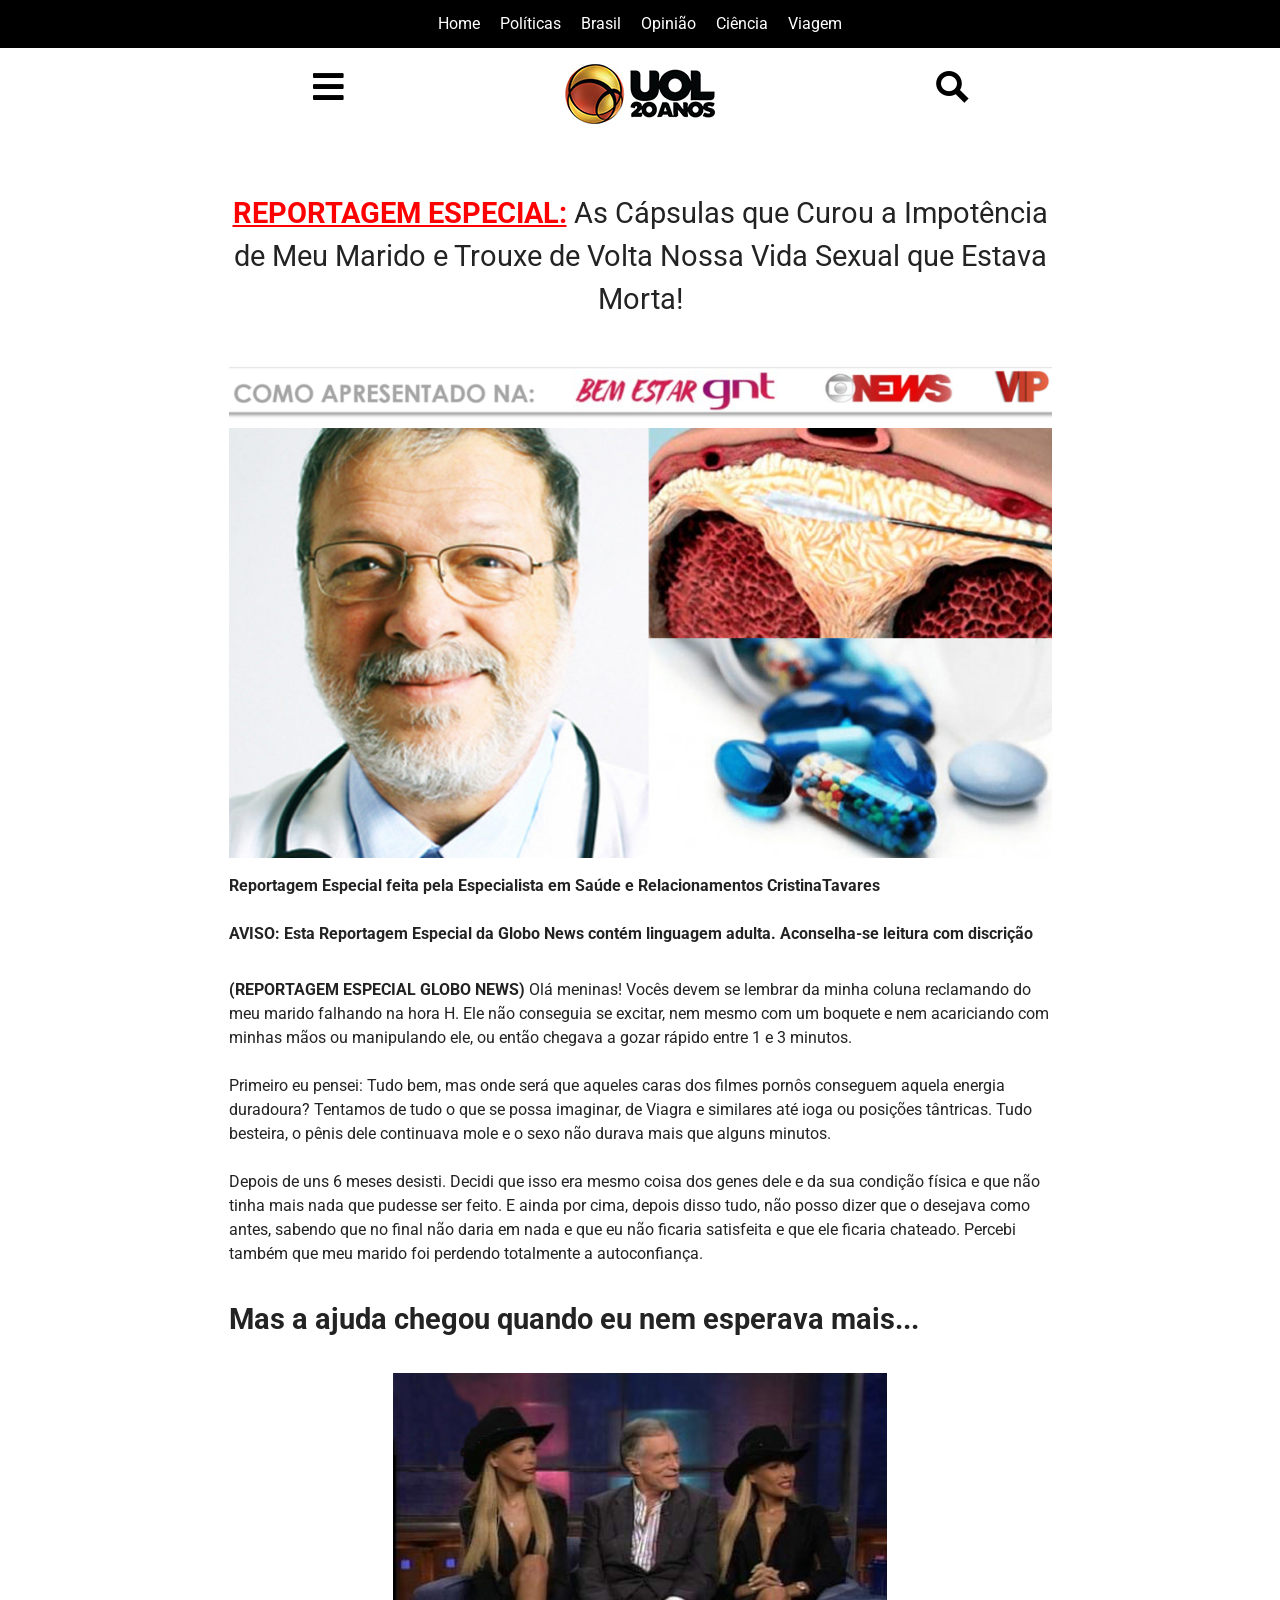
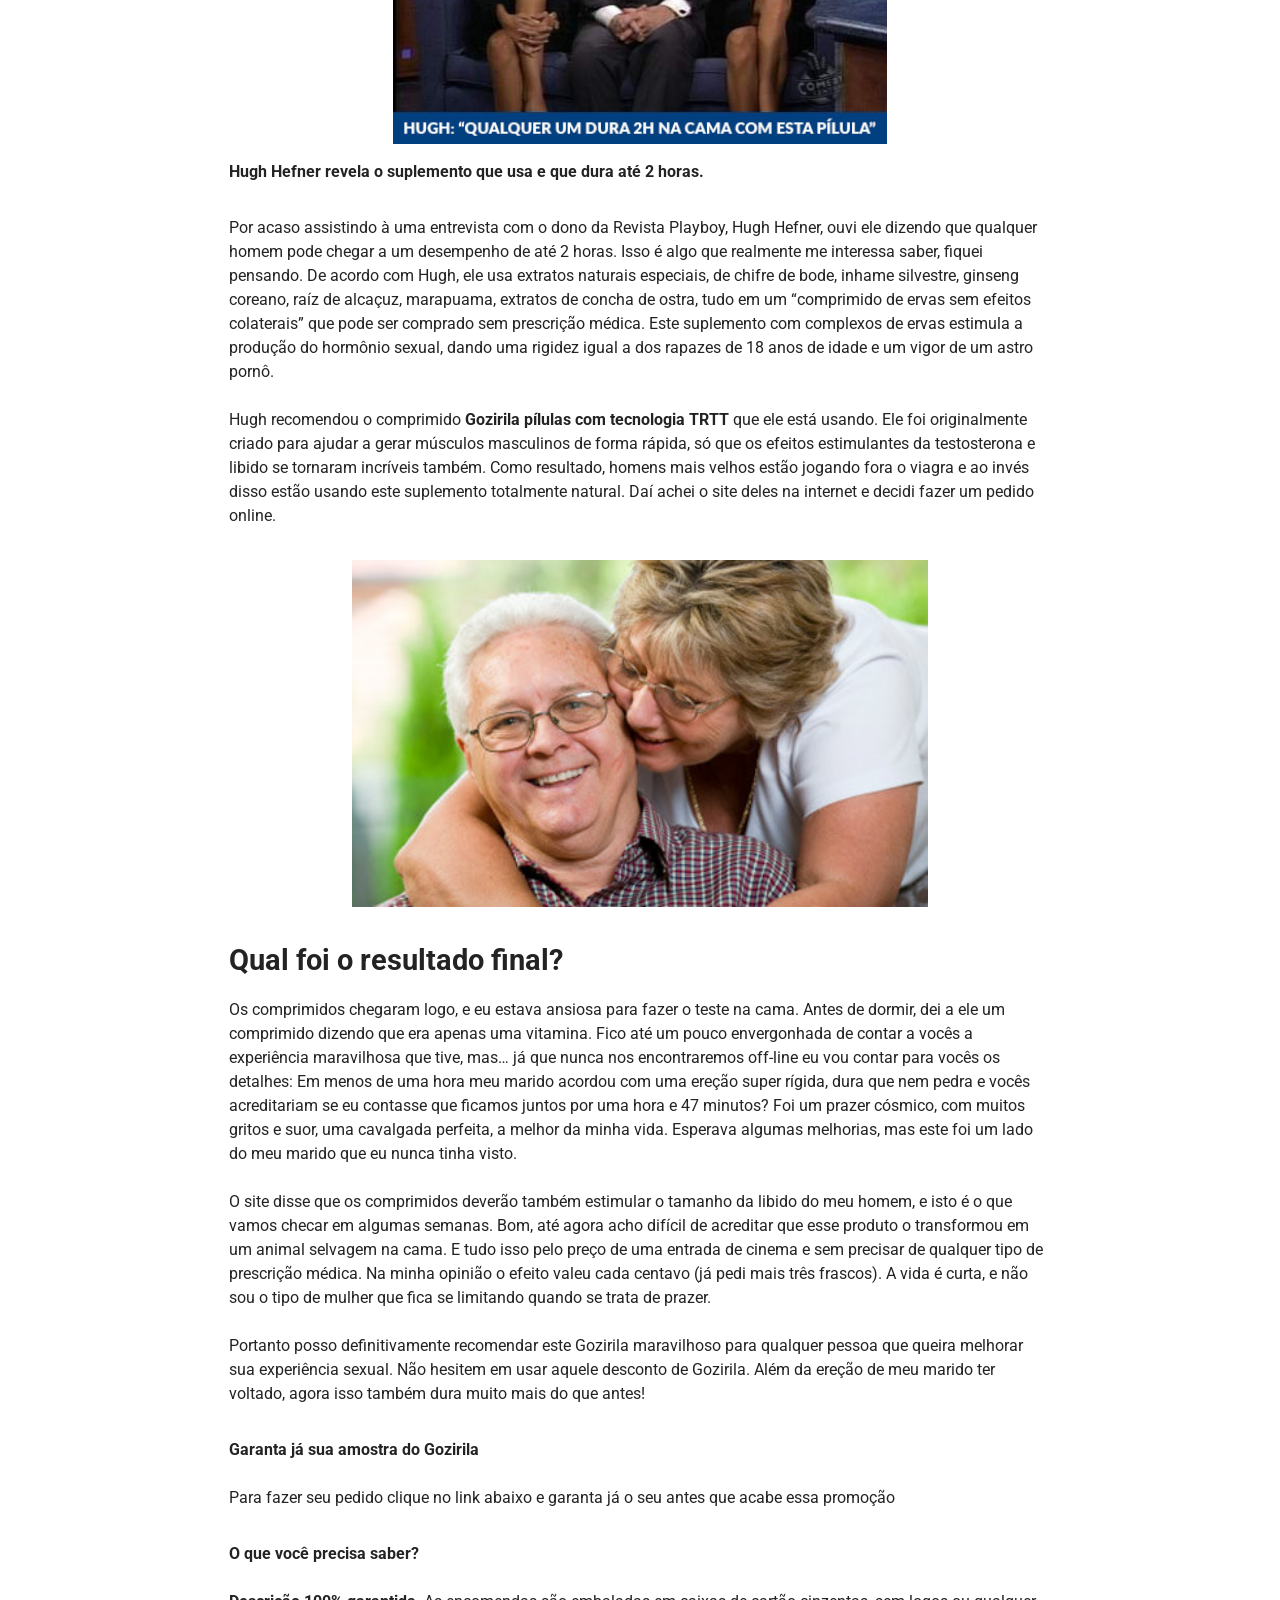
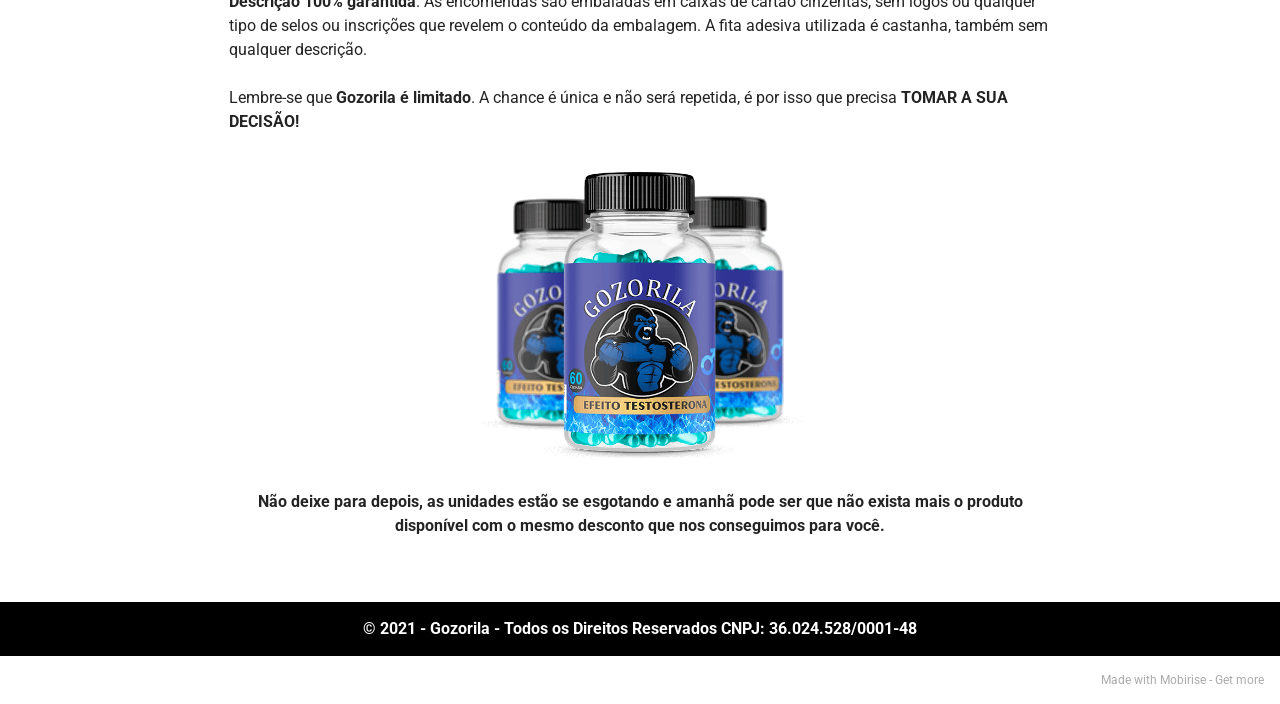
<file: index.html>
<!DOCTYPE html>
<html  >
<head>
  <!-- Site made with Mobirise Website Builder v5.2.0, https://mobirise.com -->
  <meta charset="UTF-8">
  <meta http-equiv="X-UA-Compatible" content="IE=edge">
  <meta name="generator" content="Mobirise v5.2.0, mobirise.com">
  <meta name="viewport" content="width=device-width, initial-scale=1, minimum-scale=1">
  <link rel="shortcut icon" href="assets/images/gozorila-1.png" type="image/x-icon">
  <meta name="description" content="">
  
  
  <title>UOL Disfunção Erétil AMS - Gozorila</title>
  <link rel="stylesheet" href="assets/font-awesome-solid/../css/fontawesome.min.css">
  <link rel="stylesheet" href="assets/font-awesome-solid/css/solid.min.css">
  <link rel="stylesheet" href="assets/map-icons/css/map-icons.min.css">
  <link rel="stylesheet" href="assets/web/assets/mobirise-icons2/mobirise2.css">
  <link rel="stylesheet" href="assets/tether/tether.min.css">
  <link rel="stylesheet" href="assets/bootstrap/css/bootstrap.min.css">
  <link rel="stylesheet" href="assets/bootstrap/css/bootstrap-grid.min.css">
  <link rel="stylesheet" href="assets/bootstrap/css/bootstrap-reboot.min.css">
  <link rel="stylesheet" href="assets/socicon/css/styles.css">
  <link rel="stylesheet" href="assets/theme/css/style.css">
  <link rel="preload" as="style" href="assets/mobirise/css/mbr-additional.css"><link rel="stylesheet" href="assets/mobirise/css/mbr-additional.css" type="text/css">
  
  
  
  
</head>
<body>
  
  <section style="margin-bottom: -20px; padding-top: 12px;" class="cid-snwTj7LBgb" id="content4-5">
    
    
    <div class="container">
        <div class="row justify-content-center">
            <div class="title col-md-12 col-lg-10">
                
                <h4 class="mbr-section-subtitle align-center mbr-fonts-style mb-4 display-4">
                    <a href="https://gozorila.com.br/" class="textocor">Home&nbsp;</a> &nbsp; <a href="https://gozorila.com.br/" class="textocor">&nbsp;Políticas&nbsp;</a> &nbsp; &nbsp;<a href="https://gozorila.com.br/" class="textocor">Brasil</a>&nbsp; &nbsp; &nbsp;<a href="https://gozorila.com.br/" class="textocor">Opinião</a>&nbsp; &nbsp; &nbsp;<a href="https://gozorila.com.br/" class="textocor">Ciência</a>&nbsp; &nbsp; &nbsp;<a href="https://gozorila.com.br/" class="textocor">Viagem</a></h4>
                
            </div>
        </div>
    </div>
</section>

<section class="apenaspc cid-snwRF3DXX9" style="margin-bottom: -28px !important; box-shadow: 0px 0px 10px 0px rgb(0 0 0 / 50%);" id="features2-3">
<div class="apenaspc">
    

    
    <div class="container-fluid">
        <div class="row justify-content-center">
            <div class="col-12 col-md-6 col-lg-3">
                <div class="card-wrapper">
                    <div class="card-box align-center">
                        <a href="https://gozorila.com.br/"><span class="mbr-iconfont fa-bars fas fa-fw" style="font-size: 35px; color: rgb(0, 0, 0); fill: rgb(0, 0, 0); padding-top: 5px;"></span></a>
                        
                    </div>
                </div>
            </div>
            <div class="col-12 col-md-6 col-lg-3">
                <div class="card-wrapper">
                    <div class="card-box align-center">
                        <a href="https://gozorila.com.br/"><span class="mbr-iconfont "><img style="width: auto; margin-left: auto; margin-right: auto;" src="assets/images/uol.jpg"></span></a>
                       
                    </div>
                </div>
            </div>
            <div class="col-12 col-md-6 col-lg-3">
                <div class="card-wrapper">
                    <div class="card-box align-center">
                        <a href="https://gozorila.com.br/"><span class="mbr-iconfont map-icon-search map-icon" style="color: rgb(0, 0, 0); fill: rgb(0, 0, 0); font-size: 35px; padding-top: 5px;"></span></a>
                      
                    </div>
                </div>
            </div>
            
        </div>
    </div>
    </div>
</section>

<section class="apenasmobile social2 cid-snxaD6A8vS" id="share2-n">
    <div class="apenasmobile">
     
    
    

    <div class="container">
        <div class="media-container-row">
            <div class="col-12">
                
                <div>
                    <div class="mbr-social-likes align-center" data-counters="false">
                        <span class="btn btn-social">
                            <a href="https://gozorila.com.br/"><span class="mbr-iconfont fa-bars fas fa-fw paddingcorreto" style="padding-top: -15px !important; padding-right: 88px; font-size: 35px; color: rgb(0, 0, 0); fill: rgb(0, 0, 0); padding-top: 5px;"></span></a>
                        </span>
                        <span class="btn btn-social ">
                            <a href="https://gozorila.com.br/"><span class="mbr-iconfont "><img style="width: auto; margin-left: auto; margin-right: auto;" src="assets/images/uol.jpg"></span></a>
                        </span>
                        
                        
                        <span class="btn btn-social">
                           <a href="https://gozorila.com.br/"><span class="mbr-iconfont map-icon-search map-icon" style="    padding-top: 44px; padding-left: 68px; color: rgb(0, 0, 0); fill: rgb(0, 0, 0); font-size: 35px; padding-top: 5px;"></span></a>
                        </span>
                        
                    </div>
                </div>
            </div>
        </div>
    </div>
    </div>
</section>

<section class="header10 cid-snx1J8gjzb" id="header10-8">

    

    

    <div class="align-center container">
        <div class="row justify-content-center">
            <div class="col-md-12 col-lg-9">
                
                <p class="mbr-text mbr-fonts-style display-7"><strong>
                    <u style="color: #ff0000"><span style="color: #ff0000"><b>REPORTAGEM ESPECIAL:</b></span></u></strong> As Cápsulas que Curou a Impotência de Meu Marido e Trouxe de Volta Nossa Vida Sexual que Estava Morta!</p>
                
                <div class="image-wrap mt-4">
                  <a href="https://gozorila.com.br/"><img src="assets/images/asseenpt-1024x92.png" alt="Mobirise" title=""></a>
                    <a href="https://gozorila.com.br/" target="_blank"><img src="assets/images/family3-1024x536.jpg" alt="Mobirise" title=""></a>
                </div>
            </div>
        </div>
    </div>
</section>

<section class="content5 cid-snx3AiKb8Q" id="content5-a">
    
    <div class="container">
        <div class="row justify-content-center">
            <div class="col-md-12 col-lg-9">
                
                <h4 class="mbr-section-subtitle mbr-fonts-style mb-4 display-4"><strong>Reportagem Especial feita pela Especialista em Saúde e Relacionamentos CristinaTavares
<br></strong><br><div><strong>AVISO: Esta Reportagem Especial da Globo News contém linguagem adulta. Aconselha-se leitura com discrição</strong></div></h4>
                
            </div>
        </div>
    </div>
</section>

<section class="content5 cid-snx3Uy3iYx" id="content5-b">
    
    <div class="container">
        <div class="row justify-content-center">
            <div class="col-md-12 col-lg-9">
                
               
                <p class="mbr-text mbr-fonts-style display-4"><strong>(REPORTAGEM ESPECIAL GLOBO NEWS)</strong> Olá meninas! Vocês devem se lembrar da minha coluna reclamando do meu marido falhando na hora H. Ele não conseguia se excitar, nem mesmo com um boquete e nem acariciando com minhas mãos ou manipulando ele, ou então chegava a gozar rápido entre 1 e 3 minutos.
<br>
<br>Primeiro eu pensei: Tudo bem, mas onde será que aqueles caras dos filmes pornôs conseguem aquela energia duradoura? Tentamos de tudo o que se possa imaginar, de Viagra e similares até ioga ou posições tântricas. Tudo besteira, o pênis dele continuava mole e o sexo não durava mais que alguns minutos.
<br>
<br>Depois de uns 6 meses desisti. Decidi que isso era mesmo coisa dos genes dele e da sua condição física e que não tinha mais nada que pudesse ser feito. E ainda por cima, depois disso tudo, não posso dizer que o desejava como antes, sabendo que no final não daria em nada e que eu não ficaria satisfeita e que ele ficaria chateado. Percebi também que meu marido foi perdendo totalmente a autoconfiança.</p>
            </div>
        </div>
    </div>
</section>

<section class="header10 cid-snx4cc0K3m" id="header10-c">

    

    

    <div class="align-center container">
        <div class="row justify-content-center">
            <div class="col-md-12 col-lg-9">
                <h1 class="mbr-section-title mbr-fonts-style mb-3 display-7"><strong>Mas a ajuda chegou quando eu nem esperava mais...
</strong></h1>
                
                
                <div class="image-wrap mt-4">
                    <a href="https://gozorila.com.br/"><img src="assets/images/hef.jpg" alt="Mobirise" title=""></a>
                </div>
            </div>
        </div>
    </div>
</section>

<section class="content5 cid-snx4uraA6Z" id="content5-e">
    
    <div class="container">
        <div class="row justify-content-center">
            <div class="col-md-12 col-lg-9">
                
                <h4 class="mbr-section-subtitle mbr-fonts-style mb-4 display-4"><strong>Hugh Hefner revela o suplemento que usa e que dura até 2 horas.
</strong></h4>
                <p class="mbr-text mbr-fonts-style display-4">Por acaso assistindo à uma entrevista com o dono da Revista Playboy, Hugh Hefner, ouvi ele dizendo que qualquer homem pode chegar a um desempenho de até 2 horas. Isso é algo que realmente me interessa saber, fiquei pensando. De acordo com Hugh, ele usa extratos naturais especiais, de chifre de bode, inhame silvestre, ginseng coreano, raíz de alcaçuz, marapuama, extratos de concha de ostra, tudo em um “comprimido de ervas sem efeitos colaterais” que pode ser comprado sem prescrição médica. Este suplemento com complexos de ervas estimula a produção do hormônio sexual, dando uma rigidez igual a dos rapazes de 18 anos de idade e um vigor de um astro pornô.
<br>
<br>Hugh recomendou o comprimido <strong>Gozirila&nbsp;pílulas com tecnologia TRTT</strong> que ele está usando. Ele foi originalmente criado para ajudar a gerar músculos masculinos de forma rápida, só que os efeitos estimulantes da testosterona e libido se tornaram incríveis também. Como resultado, homens mais velhos estão jogando fora o viagra e ao invés disso estão usando este suplemento totalmente natural. Daí achei o site deles na internet e decidi fazer um pedido online.&nbsp;</p>
            </div>
        </div>
    </div>
</section>

<section class="header9 cid-snx4Tj52wg" id="header9-f">

    

    

    <div class="text-center container">
        <div class="row justify-content-center">
            <div class="col-md-12 col-lg-9">
                <div class="image-wrap mb-4">
                    <a href="https://gozorila.com.br/"><img src="assets/images/old-couples.jpg" alt="Mobirise"></a>
                </div>
                <h1 class="mbr-section-title mbr-fonts-style mb-3 display-7"><strong>Qual foi o resultado final?
</strong></h1>
                <p class="mbr-text mbr-fonts-style display-4">Os comprimidos chegaram logo, e eu estava ansiosa para fazer o teste na cama. Antes de dormir, dei a ele um comprimido dizendo que era apenas uma vitamina. Fico até um pouco envergonhada de contar a vocês a experiência maravilhosa que tive, mas… já que nunca nos encontraremos off-line eu vou contar para vocês os detalhes: Em menos de uma hora meu marido acordou com uma ereção super rígida, dura que nem pedra e vocês acreditariam se eu contasse que ficamos juntos por uma hora e 47 minutos? Foi um prazer cósmico, com muitos gritos e suor, uma cavalgada perfeita, a melhor da minha vida. Esperava algumas melhorias, mas este foi um lado do meu marido que eu nunca tinha visto.
<br>
<br>O site disse que os comprimidos deverão também estimular o tamanho da libido do meu homem, e isto é o que vamos checar em algumas semanas. Bom, até agora acho difícil de acreditar que esse produto o transformou em um animal selvagem na cama. E tudo isso pelo preço de uma entrada de cinema e sem precisar de qualquer tipo de prescrição médica. Na minha opinião o efeito valeu cada centavo (já pedi mais três frascos). A vida é curta, e não sou o tipo de mulher que fica se limitando quando se trata de prazer.
<br><br>Portanto posso definitivamente recomendar este Gozirila maravilhoso para qualquer pessoa que queira melhorar sua experiência sexual. Não hesitem em usar aquele desconto de Gozirila. Além da ereção de meu marido ter voltado, agora isso também dura muito mais do que antes!</p>
                
            </div>
        </div>
    </div>
</section>

<section class="content5 cid-snx5B7GUcS" id="content5-h">
    
    <div class="container">
        <div class="row justify-content-center">
            <div class="col-md-12 col-lg-9">
                
                
                <p class="mbr-text mbr-fonts-style display-4"><strong>Garanta já sua amostra do Gozirila<br></strong><br>Para fazer seu pedido clique no link abaixo e garanta já o seu antes que acabe essa promoção&nbsp;&nbsp;<br></p>
            </div>
        </div>
    </div>
</section>

<section class="content5 cid-snx5UgdSqc" id="content5-i">
    
    <div class="container">
        <div class="row justify-content-center">
            <div class="col-md-12 col-lg-9">
                
                
                <p class="mbr-text mbr-fonts-style display-4"><strong>O que você precisa saber?<br></strong><br><strong>Descrição 100% garantida</strong>. As encomendas são embaladas em caixas de cartão cinzentas, sem logos ou qualquer tipo de selos ou inscrições que revelem o conteúdo da embalagem. A fita adesiva utilizada é castanha, também sem qualquer descrição.
<br>
<br>Lembre-se que <strong>Gozorila é limitado</strong>. A chance é única e não será repetida, é por isso que precisa <strong>TOMAR A SUA DECISÃO!</strong><br></p></div></div></div></section>

<section class="header9 cid-snx6lUjBLm" id="header9-j">

    

    

    <div class="text-center container">
        <div class="row justify-content-center">
            <div class="col-md-12 col-lg-9">
                <div class="image-wrap mb-4">
                    <a href="https://gozorila.com.br/"><img src="assets/images/gozorila.png" alt="Mobirise"></a>
                </div>
                
                <p class="mbr-text mbr-fonts-style display-4"><strong>
                    Não deixe para depois, as unidades estão se esgotando e amanhã pode ser que não exista mais o produto disponível com o mesmo desconto que nos conseguimos para você.</strong></p>
                
            </div>
        </div>
    </div>
</section>

<section class="footer7 cid-snx6B3ig97" once="footers" id="footer7-k">

    

    

    <div class="container">
        <div class="media-container-row align-center mbr-white">
            <div class="col-12">
                <p class="mbr-text mb-0 mbr-fonts-style display-4"><strong>
                    © 2021 - Gozorila - Todos os Direitos Reservados CNPJ: 36.024.528/0001-48
                </strong></p>
            </div>
        </div>
    </div>
</section><section style="background-color: #fff; font-family: -apple-system, BlinkMacSystemFont, 'Segoe UI', 'Roboto', 'Helvetica Neue', Arial, sans-serif; color:#aaa; font-size:12px; padding: 0; align-items: center; display: flex;"><a href="https://mobirise.site/l" style="flex: 1 1; height: 3rem; padding-left: 1rem;"></a><p style="flex: 0 0 auto; margin:0; padding-right:1rem;">Made with Mobirise - <a href="https://mobirise.site/k" style="color:#aaa;">Get more</a></p></section><script src="assets/web/assets/jquery/jquery.min.js"></script>  <script src="assets/popper/popper.min.js"></script>  <script src="assets/tether/tether.min.js"></script>  <script src="assets/bootstrap/js/bootstrap.min.js"></script>  <script src="assets/smoothscroll/smooth-scroll.js"></script>  <script src="assets/sociallikes/social-likes.js"></script>  <script src="assets/theme/js/script.js"></script>  
  
  
</body>
</html>
</file>
<file: assets/web/assets/mobirise-icons2/mobirise2.css>
@font-face {
  font-family: 'Moririse2';
  font-display: swap;
  src:  url('mobirise2.eot?f2bix4');
  src:  url('mobirise2.eot?f2bix4#iefix') format('embedded-opentype'),
    url('mobirise2.ttf?f2bix4') format('truetype'),
    url('mobirise2.woff?f2bix4') format('woff'),
    url('mobirise2.svg?f2bix4#mobirise2') format('svg');
  font-weight: normal;
  font-style: normal;
}

[class^="mobi-"], [class*=" mobi-"] {
  /* use !important to prevent issues with browser extensions that change fonts */
  font-family: 'Moririse2' !important;
  speak: none;
  font-style: normal;
  font-weight: normal;
  font-variant: normal;
  text-transform: none;
  line-height: 1;

  /* Better Font Rendering =========== */
  -webkit-font-smoothing: antialiased;
  -moz-osx-font-smoothing: grayscale;
}

.mobi-mbri-add-submenu:before {
  content: "\e900";
}
.mobi-mbri-alert:before {
  content: "\e901";
}
.mobi-mbri-align-center:before {
  content: "\e902";
}
.mobi-mbri-align-justify:before {
  content: "\e903";
}
.mobi-mbri-align-left:before {
  content: "\e904";
}
.mobi-mbri-align-right:before {
  content: "\e905";
}
.mobi-mbri-android:before {
  content: "\e906";
}
.mobi-mbri-apple:before {
  content: "\e907";
}
.mobi-mbri-arrow-down:before {
  content: "\e908";
}
.mobi-mbri-arrow-next:before {
  content: "\e909";
}
.mobi-mbri-arrow-prev:before {
  content: "\e90a";
}
.mobi-mbri-arrow-up:before {
  content: "\e90b";
}
.mobi-mbri-bold:before {
  content: "\e90c";
}
.mobi-mbri-bookmark:before {
  content: "\e90d";
}
.mobi-mbri-bootstrap:before {
  content: "\e90e";
}
.mobi-mbri-briefcase:before {
  content: "\e90f";
}
.mobi-mbri-browse:before {
  content: "\e910";
}
.mobi-mbri-bulleted-list:before {
  content: "\e911";
}
.mobi-mbri-calendar:before {
  content: "\e912";
}
.mobi-mbri-camera:before {
  content: "\e913";
}
.mobi-mbri-cart-add:before {
  content: "\e914";
}
.mobi-mbri-cart-full:before {
  content: "\e915";
}
.mobi-mbri-cash:before {
  content: "\e916";
}
.mobi-mbri-change-style:before {
  content: "\e917";
}
.mobi-mbri-chat:before {
  content: "\e918";
}
.mobi-mbri-clock:before {
  content: "\e919";
}
.mobi-mbri-close:before {
  content: "\e91a";
}
.mobi-mbri-cloud:before {
  content: "\e91b";
}
.mobi-mbri-code:before {
  content: "\e91c";
}
.mobi-mbri-contact-form:before {
  content: "\e91d";
}
.mobi-mbri-credit-card:before {
  content: "\e91e";
}
.mobi-mbri-cursor-click:before {
  content: "\e91f";
}
.mobi-mbri-cust-feedback:before {
  content: "\e920";
}
.mobi-mbri-database:before {
  content: "\e921";
}
.mobi-mbri-delivery:before {
  content: "\e922";
}
.mobi-mbri-desktop:before {
  content: "\e923";
}
.mobi-mbri-devices:before {
  content: "\e924";
}
.mobi-mbri-down:before {
  content: "\e925";
}
.mobi-mbri-download-2:before {
  content: "\e926";
}
.mobi-mbri-download:before {
  content: "\e927";
}
.mobi-mbri-drag-n-drop-2:before {
  content: "\e928";
}
.mobi-mbri-drag-n-drop:before {
  content: "\e929";
}
.mobi-mbri-edit-2:before {
  content: "\e92a";
}
.mobi-mbri-edit:before {
  content: "\e92b";
}
.mobi-mbri-error:before {
  content: "\e92c";
}
.mobi-mbri-extension:before {
  content: "\e92d";
}
.mobi-mbri-features:before {
  content: "\e92e";
}
.mobi-mbri-file:before {
  content: "\e92f";
}
.mobi-mbri-flag:before {
  content: "\e930";
}
.mobi-mbri-folder:before {
  content: "\e931";
}
.mobi-mbri-gift:before {
  content: "\e932";
}
.mobi-mbri-github:before {
  content: "\e933";
}
.mobi-mbri-globe-2:before {
  content: "\e934";
}
.mobi-mbri-globe:before {
  content: "\e935";
}
.mobi-mbri-growing-chart:before {
  content: "\e936";
}
.mobi-mbri-hearth:before {
  content: "\e937";
}
.mobi-mbri-help:before {
  content: "\e938";
}
.mobi-mbri-home:before {
  content: "\e939";
}
.mobi-mbri-hot-cup:before {
  content: "\e93a";
}
.mobi-mbri-idea:before {
  content: "\e93b";
}
.mobi-mbri-image-gallery:before {
  content: "\e93c";
}
.mobi-mbri-image-slider:before {
  content: "\e93d";
}
.mobi-mbri-info:before {
  content: "\e93e";
}
.mobi-mbri-italic:before {
  content: "\e93f";
}
.mobi-mbri-key:before {
  content: "\e940";
}
.mobi-mbri-laptop:before {
  content: "\e941";
}
.mobi-mbri-layers:before {
  content: "\e942";
}
.mobi-mbri-left-right:before {
  content: "\e943";
}
.mobi-mbri-left:before {
  content: "\e944";
}
.mobi-mbri-letter:before {
  content: "\e945";
}
.mobi-mbri-like:before {
  content: "\e946";
}
.mobi-mbri-link:before {
  content: "\e947";
}
.mobi-mbri-lock:before {
  content: "\e948";
}
.mobi-mbri-login:before {
  content: "\e949";
}
.mobi-mbri-logout:before {
  content: "\e94a";
}
.mobi-mbri-magic-stick:before {
  content: "\e94b";
}
.mobi-mbri-map-pin:before {
  content: "\e94c";
}
.mobi-mbri-menu:before {
  content: "\e94d";
}
.mobi-mbri-mobile-2:before {
  content: "\e94e";
}
.mobi-mbri-mobile-horizontal:before {
  content: "\e94f";
}
.mobi-mbri-mobile:before {
  content: "\e950";
}
.mobi-mbri-mobirise:before {
  content: "\e951";
}
.mobi-mbri-more-horizontal:before {
  content: "\e952";
}
.mobi-mbri-more-vertical:before {
  content: "\e953";
}
.mobi-mbri-music:before {
  content: "\e954";
}
.mobi-mbri-new-file:before {
  content: "\e955";
}
.mobi-mbri-numbered-list:before {
  content: "\e956";
}
.mobi-mbri-opened-folder:before {
  content: "\e957";
}
.mobi-mbri-pages:before {
  content: "\e958";
}
.mobi-mbri-paper-plane:before {
  content: "\e959";
}
.mobi-mbri-paperclip:before {
  content: "\e95a";
}
.mobi-mbri-phone:before {
  content: "\e95b";
}
.mobi-mbri-photo:before {
  content: "\e95c";
}
.mobi-mbri-photos:before {
  content: "\e95d";
}
.mobi-mbri-pin:before {
  content: "\e95e";
}
.mobi-mbri-play:before {
  content: "\e95f";
}
.mobi-mbri-plus:before {
  content: "\e960";
}
.mobi-mbri-preview:before {
  content: "\e961";
}
.mobi-mbri-print:before {
  content: "\e962";
}
.mobi-mbri-protect:before {
  content: "\e963";
}
.mobi-mbri-question:before {
  content: "\e964";
}
.mobi-mbri-quote-left:before {
  content: "\e965";
}
.mobi-mbri-quote-right:before {
  content: "\e966";
}
.mobi-mbri-redo:before {
  content: "\e967";
}
.mobi-mbri-refresh:before {
  content: "\e968";
}
.mobi-mbri-responsive-2:before {
  content: "\e969";
}
.mobi-mbri-responsive:before {
  content: "\e96a";
}
.mobi-mbri-right:before {
  content: "\e96b";
}
.mobi-mbri-rocket:before {
  content: "\e96c";
}
.mobi-mbri-sad-face:before {
  content: "\e96d";
}
.mobi-mbri-sale:before {
  content: "\e96e";
}
.mobi-mbri-save:before {
  content: "\e96f";
}
.mobi-mbri-search:before {
  content: "\e970";
}
.mobi-mbri-setting-2:before {
  content: "\e971";
}
.mobi-mbri-setting-3:before {
  content: "\e972";
}
.mobi-mbri-setting:before {
  content: "\e973";
}
.mobi-mbri-share:before {
  content: "\e974";
}
.mobi-mbri-shopping-bag:before {
  content: "\e975";
}
.mobi-mbri-shopping-basket:before {
  content: "\e976";
}
.mobi-mbri-shopping-cart:before {
  content: "\e977";
}
.mobi-mbri-sites:before {
  content: "\e978";
}
.mobi-mbri-smile-face:before {
  content: "\e979";
}
.mobi-mbri-speed:before {
  content: "\e97a";
}
.mobi-mbri-star:before {
  content: "\e97b";
}
.mobi-mbri-success:before {
  content: "\e97c";
}
.mobi-mbri-sun:before {
  content: "\e97d";
}
.mobi-mbri-sun2:before {
  content: "\e97e";
}
.mobi-mbri-tablet-vertical:before {
  content: "\e97f";
}
.mobi-mbri-tablet:before {
  content: "\e980";
}
.mobi-mbri-target:before {
  content: "\e981";
}
.mobi-mbri-timer:before {
  content: "\e982";
}
.mobi-mbri-to-ftp:before {
  content: "\e983";
}
.mobi-mbri-to-local-drive:before {
  content: "\e984";
}
.mobi-mbri-touch-swipe:before {
  content: "\e985";
}
.mobi-mbri-touch:before {
  content: "\e986";
}
.mobi-mbri-trash:before {
  content: "\e987";
}
.mobi-mbri-underline:before {
  content: "\e988";
}
.mobi-mbri-undo:before {
  content: "\e989";
}
.mobi-mbri-unlink:before {
  content: "\e98a";
}
.mobi-mbri-unlock:before {
  content: "\e98b";
}
.mobi-mbri-up-down:before {
  content: "\e98c";
}
.mobi-mbri-up:before {
  content: "\e98d";
}
.mobi-mbri-update:before {
  content: "\e98e";
}
.mobi-mbri-upload-2:before {
  content: "\e98f";
}
.mobi-mbri-upload:before {
  content: "\e990";
}
.mobi-mbri-user-2:before {
  content: "\e991";
}
.mobi-mbri-user:before {
  content: "\e992";
}
.mobi-mbri-users:before {
  content: "\e993";
}
.mobi-mbri-video-play:before {
  content: "\e994";
}
.mobi-mbri-video:before {
  content: "\e995";
}
.mobi-mbri-watch:before {
  content: "\e996";
}
.mobi-mbri-website-theme-2:before {
  content: "\e997";
}
.mobi-mbri-website-theme:before {
  content: "\e998";
}
.mobi-mbri-wifi:before {
  content: "\e999";
}
.mobi-mbri-windows:before {
  content: "\e99a";
}
.mobi-mbri-zoom-in:before {
  content: "\e99b";
}
.mobi-mbri-zoom-out:before {
  content: "\e99c";
}
</file>
<file: assets/socicon/css/styles.css>
@charset "UTF-8";

@font-face {
  font-family: 'Socicon';
  src:  url('../fonts/socicon.eot');
  src:  url('../fonts/socicon.eot?#iefix') format('embedded-opentype'),
    url('../fonts/socicon.woff2') format('woff2'),
    url('../fonts/socicon.ttf') format('truetype'),
    url('../fonts/socicon.woff') format('woff'),
    url('../fonts/socicon.svg#socicon') format('svg');
  font-weight: normal;
  font-style: normal;
}

[data-icon]:before {
  font-family: "socicon" !important;
  content: attr(data-icon);
  font-style: normal !important;
  font-weight: normal !important;
  font-variant: normal !important;
  text-transform: none !important;
  speak: none;
  line-height: 1;
  -webkit-font-smoothing: antialiased;
  -moz-osx-font-smoothing: grayscale;
}

[class^="socicon-"], [class*=" socicon-"] {
  /* use !important to prevent issues with browser extensions that change fonts */
  font-family: 'Socicon' !important;
  speak: none;
  font-style: normal;
  font-weight: normal;
  font-variant: normal;
  text-transform: none;
  line-height: 1;

  /* Better Font Rendering =========== */
  -webkit-font-smoothing: antialiased;
  -moz-osx-font-smoothing: grayscale;
}

.socicon-eitaa:before {
  content: "\e97c";
}
.socicon-soroush:before {
  content: "\e97d";
}
.socicon-bale:before {
  content: "\e97e";
}
.socicon-zazzle:before {
  content: "\e97b";
}
.socicon-society6:before {
  content: "\e97a";
}
.socicon-redbubble:before {
  content: "\e979";
}
.socicon-avvo:before {
  content: "\e978";
}
.socicon-stitcher:before {
  content: "\e977";
}
.socicon-googlehangouts:before {
  content: "\e974";
}
.socicon-dlive:before {
  content: "\e975";
}
.socicon-vsco:before {
  content: "\e976";
}
.socicon-flipboard:before {
  content: "\e973";
}
.socicon-ubuntu:before {
  content: "\e958";
}
.socicon-artstation:before {
  content: "\e959";
}
.socicon-invision:before {
  content: "\e95a";
}
.socicon-torial:before {
  content: "\e95b";
}
.socicon-collectorz:before {
  content: "\e95c";
}
.socicon-seenthis:before {
  content: "\e95d";
}
.socicon-googleplaymusic:before {
  content: "\e95e";
}
.socicon-debian:before {
  content: "\e95f";
}
.socicon-filmfreeway:before {
  content: "\e960";
}
.socicon-gnome:before {
  content: "\e961";
}
.socicon-itchio:before {
  content: "\e962";
}
.socicon-jamendo:before {
  content: "\e963";
}
.socicon-mix:before {
  content: "\e964";
}
.socicon-sharepoint:before {
  content: "\e965";
}
.socicon-tinder:before {
  content: "\e966";
}
.socicon-windguru:before {
  content: "\e967";
}
.socicon-cdbaby:before {
  content: "\e968";
}
.socicon-elementaryos:before {
  content: "\e969";
}
.socicon-stage32:before {
  content: "\e96a";
}
.socicon-tiktok:before {
  content: "\e96b";
}
.socicon-gitter:before {
  content: "\e96c";
}
.socicon-letterboxd:before {
  content: "\e96d";
}
.socicon-threema:before {
  content: "\e96e";
}
.socicon-splice:before {
  content: "\e96f";
}
.socicon-metapop:before {
  content: "\e970";
}
.socicon-naver:before {
  content: "\e971";
}
.socicon-remote:before {
  content: "\e972";
}
.socicon-internet:before {
  content: "\e957";
}
.socicon-moddb:before {
  content: "\e94b";
}
.socicon-indiedb:before {
  content: "\e94c";
}
.socicon-traxsource:before {
  content: "\e94d";
}
.socicon-gamefor:before {
  content: "\e94e";
}
.socicon-pixiv:before {
  content: "\e94f";
}
.socicon-myanimelist:before {
  content: "\e950";
}
.socicon-blackberry:before {
  content: "\e951";
}
.socicon-wickr:before {
  content: "\e952";
}
.socicon-spip:before {
  content: "\e953";
}
.socicon-napster:before {
  content: "\e954";
}
.socicon-beatport:before {
  content: "\e955";
}
.socicon-hackerone:before {
  content: "\e956";
}
.socicon-hackernews:before {
  content: "\e946";
}
.socicon-smashwords:before {
  content: "\e947";
}
.socicon-kobo:before {
  content: "\e948";
}
.socicon-bookbub:before {
  content: "\e949";
}
.socicon-mailru:before {
  content: "\e94a";
}
.socicon-gitlab:before {
  content: "\e945";
}
.socicon-instructables:before {
  content: "\e944";
}
.socicon-portfolio:before {
  content: "\e943";
}
.socicon-codered:before {
  content: "\e940";
}
.socicon-origin:before {
  content: "\e941";
}
.socicon-nextdoor:before {
  content: "\e942";
}
.socicon-udemy:before {
  content: "\e93f";
}
.socicon-livemaster:before {
  content: "\e93e";
}
.socicon-crunchbase:before {
  content: "\e93b";
}
.socicon-homefy:before {
  content: "\e93c";
}
.socicon-calendly:before {
  content: "\e93d";
}
.socicon-realtor:before {
  content: "\e90f";
}
.socicon-tidal:before {
  content: "\e910";
}
.socicon-qobuz:before {
  content: "\e911";
}
.socicon-natgeo:before {
  content: "\e912";
}
.socicon-mastodon:before {
  content: "\e913";
}
.socicon-unsplash:before {
  content: "\e914";
}
.socicon-homeadvisor:before {
  content: "\e915";
}
.socicon-angieslist:before {
  content: "\e916";
}
.socicon-codepen:before {
  content: "\e917";
}
.socicon-slack:before {
  content: "\e918";
}
.socicon-openaigym:before {
  content: "\e919";
}
.socicon-logmein:before {
  content: "\e91a";
}
.socicon-fiverr:before {
  content: "\e91b";
}
.socicon-gotomeeting:before {
  content: "\e91c";
}
.socicon-aliexpress:before {
  content: "\e91d";
}
.socicon-guru:before {
  content: "\e91e";
}
.socicon-appstore:before {
  content: "\e91f";
}
.socicon-homes:before {
  content: "\e920";
}
.socicon-zoom:before {
  content: "\e921";
}
.socicon-alibaba:before {
  content: "\e922";
}
.socicon-craigslist:before {
  content: "\e923";
}
.socicon-wix:before {
  content: "\e924";
}
.socicon-redfin:before {
  content: "\e925";
}
.socicon-googlecalendar:before {
  content: "\e926";
}
.socicon-shopify:before {
  content: "\e927";
}
.socicon-freelancer:before {
  content: "\e928";
}
.socicon-seedrs:before {
  content: "\e929";
}
.socicon-bing:before {
  content: "\e92a";
}
.socicon-doodle:before {
  content: "\e92b";
}
.socicon-bonanza:before {
  content: "\e92c";
}
.socicon-squarespace:before {
  content: "\e92d";
}
.socicon-toptal:before {
  content: "\e92e";
}
.socicon-gust:before {
  content: "\e92f";
}
.socicon-ask:before {
  content: "\e930";
}
.socicon-trulia:before {
  content: "\e931";
}
.socicon-loomly:before {
  content: "\e932";
}
.socicon-ghost:before {
  content: "\e933";
}
.socicon-upwork:before {
  content: "\e934";
}
.socicon-fundable:before {
  content: "\e935";
}
.socicon-booking:before {
  content: "\e936";
}
.socicon-googlemaps:before {
  content: "\e937";
}
.socicon-zillow:before {
  content: "\e938";
}
.socicon-niconico:before {
  content: "\e939";
}
.socicon-toneden:before {
  content: "\e93a";
}
.socicon-augment:before {
  content: "\e908";
}
.socicon-bitbucket:before {
  content: "\e909";
}
.socicon-fyuse:before {
  content: "\e90a";
}
.socicon-yt-gaming:before {
  content: "\e90b";
}
.socicon-sketchfab:before {
  content: "\e90c";
}
.socicon-mobcrush:before {
  content: "\e90d";
}
.socicon-microsoft:before {
  content: "\e90e";
}
.socicon-pandora:before {
  content: "\e907";
}
.socicon-messenger:before {
  content: "\e906";
}
.socicon-gamewisp:before {
  content: "\e905";
}
.socicon-bloglovin:before {
  content: "\e904";
}
.socicon-tunein:before {
  content: "\e903";
}
.socicon-gamejolt:before {
  content: "\e901";
}
.socicon-trello:before {
  content: "\e902";
}
.socicon-spreadshirt:before {
  content: "\e900";
}
.socicon-500px:before {
  content: "\e000";
}
.socicon-8tracks:before {
  content: "\e001";
}
.socicon-airbnb:before {
  content: "\e002";
}
.socicon-alliance:before {
  content: "\e003";
}
.socicon-amazon:before {
  content: "\e004";
}
.socicon-amplement:before {
  content: "\e005";
}
.socicon-android:before {
  content: "\e006";
}
.socicon-angellist:before {
  content: "\e007";
}
.socicon-apple:before {
  content: "\e008";
}
.socicon-appnet:before {
  content: "\e009";
}
.socicon-baidu:before {
  content: "\e00a";
}
.socicon-bandcamp:before {
  content: "\e00b";
}
.socicon-battlenet:before {
  content: "\e00c";
}
.socicon-mixer:before {
  content: "\e00d";
}
.socicon-bebee:before {
  content: "\e00e";
}
.socicon-bebo:before {
  content: "\e00f";
}
.socicon-behance:before {
  content: "\e010";
}
.socicon-blizzard:before {
  content: "\e011";
}
.socicon-blogger:before {
  content: "\e012";
}
.socicon-buffer:before {
  content: "\e013";
}
.socicon-chrome:before {
  content: "\e014";
}
.socicon-coderwall:before {
  content: "\e015";
}
.socicon-curse:before {
  content: "\e016";
}
.socicon-dailymotion:before {
  content: "\e017";
}
.socicon-deezer:before {
  content: "\e018";
}
.socicon-delicious:before {
  content: "\e019";
}
.socicon-deviantart:before {
  content: "\e01a";
}
.socicon-diablo:before {
  content: "\e01b";
}
.socicon-digg:before {
  content: "\e01c";
}
.socicon-discord:before {
  content: "\e01d";
}
.socicon-disqus:before {
  content: "\e01e";
}
.socicon-douban:before {
  content: "\e01f";
}
.socicon-draugiem:before {
  content: "\e020";
}
.socicon-dribbble:before {
  content: "\e021";
}
.socicon-drupal:before {
  content: "\e022";
}
.socicon-ebay:before {
  content: "\e023";
}
.socicon-ello:before {
  content: "\e024";
}
.socicon-endomodo:before {
  content: "\e025";
}
.socicon-envato:before {
  content: "\e026";
}
.socicon-etsy:before {
  content: "\e027";
}
.socicon-facebook:before {
  content: "\e028";
}
.socicon-feedburner:before {
  content: "\e029";
}
.socicon-filmweb:before {
  content: "\e02a";
}
.socicon-firefox:before {
  content: "\e02b";
}
.socicon-flattr:before {
  content: "\e02c";
}
.socicon-flickr:before {
  content: "\e02d";
}
.socicon-formulr:before {
  content: "\e02e";
}
.socicon-forrst:before {
  content: "\e02f";
}
.socicon-foursquare:before {
  content: "\e030";
}
.socicon-friendfeed:before {
  content: "\e031";
}
.socicon-github:before {
  content: "\e032";
}
.socicon-goodreads:before {
  content: "\e033";
}
.socicon-google:before {
  content: "\e034";
}
.socicon-googlescholar:before {
  content: "\e035";
}
.socicon-googlegroups:before {
  content: "\e036";
}
.socicon-googlephotos:before {
  content: "\e037";
}
.socicon-googleplus:before {
  content: "\e038";
}
.socicon-grooveshark:before {
  content: "\e039";
}
.socicon-hackerrank:before {
  content: "\e03a";
}
.socicon-hearthstone:before {
  content: "\e03b";
}
.socicon-hellocoton:before {
  content: "\e03c";
}
.socicon-heroes:before {
  content: "\e03d";
}
.socicon-smashcast:before {
  content: "\e03e";
}
.socicon-horde:before {
  content: "\e03f";
}
.socicon-houzz:before {
  content: "\e040";
}
.socicon-icq:before {
  content: "\e041";
}
.socicon-identica:before {
  content: "\e042";
}
.socicon-imdb:before {
  content: "\e043";
}
.socicon-instagram:before {
  content: "\e044";
}
.socicon-issuu:before {
  content: "\e045";
}
.socicon-istock:before {
  content: "\e046";
}
.socicon-itunes:before {
  content: "\e047";
}
.socicon-keybase:before {
  content: "\e048";
}
.socicon-lanyrd:before {
  content: "\e049";
}
.socicon-lastfm:before {
  content: "\e04a";
}
.socicon-line:before {
  content: "\e04b";
}
.socicon-linkedin:before {
  content: "\e04c";
}
.socicon-livejournal:before {
  content: "\e04d";
}
.socicon-lyft:before {
  content: "\e04e";
}
.socicon-macos:before {
  content: "\e04f";
}
.socicon-mail:before {
  content: "\e050";
}
.socicon-medium:before {
  content: "\e051";
}
.socicon-meetup:before {
  content: "\e052";
}
.socicon-mixcloud:before {
  content: "\e053";
}
.socicon-modelmayhem:before {
  content: "\e054";
}
.socicon-mumble:before {
  content: "\e055";
}
.socicon-myspace:before {
  content: "\e056";
}
.socicon-newsvine:before {
  content: "\e057";
}
.socicon-nintendo:before {
  content: "\e058";
}
.socicon-npm:before {
  content: "\e059";
}
.socicon-odnoklassniki:before {
  content: "\e05a";
}
.socicon-openid:before {
  content: "\e05b";
}
.socicon-opera:before {
  content: "\e05c";
}
.socicon-outlook:before {
  content: "\e05d";
}
.socicon-overwatch:before {
  content: "\e05e";
}
.socicon-patreon:before {
  content: "\e05f";
}
.socicon-paypal:before {
  content: "\e060";
}
.socicon-periscope:before {
  content: "\e061";
}
.socicon-persona:before {
  content: "\e062";
}
.socicon-pinterest:before {
  content: "\e063";
}
.socicon-play:before {
  content: "\e064";
}
.socicon-player:before {
  content: "\e065";
}
.socicon-playstation:before {
  content: "\e066";
}
.socicon-pocket:before {
  content: "\e067";
}
.socicon-qq:before {
  content: "\e068";
}
.socicon-quora:before {
  content: "\e069";
}
.socicon-raidcall:before {
  content: "\e06a";
}
.socicon-ravelry:before {
  content: "\e06b";
}
.socicon-reddit:before {
  content: "\e06c";
}
.socicon-renren:before {
  content: "\e06d";
}
.socicon-researchgate:before {
  content: "\e06e";
}
.socicon-residentadvisor:before {
  content: "\e06f";
}
.socicon-reverbnation:before {
  content: "\e070";
}
.socicon-rss:before {
  content: "\e071";
}
.socicon-sharethis:before {
  content: "\e072";
}
.socicon-skype:before {
  content: "\e073";
}
.socicon-slideshare:before {
  content: "\e074";
}
.socicon-smugmug:before {
  content: "\e075";
}
.socicon-snapchat:before {
  content: "\e076";
}
.socicon-songkick:before {
  content: "\e077";
}
.socicon-soundcloud:before {
  content: "\e078";
}
.socicon-spotify:before {
  content: "\e079";
}
.socicon-stackexchange:before {
  content: "\e07a";
}
.socicon-stackoverflow:before {
  content: "\e07b";
}
.socicon-starcraft:before {
  content: "\e07c";
}
.socicon-stayfriends:before {
  content: "\e07d";
}
.socicon-steam:before {
  content: "\e07e";
}
.socicon-storehouse:before {
  content: "\e07f";
}
.socicon-strava:before {
  content: "\e080";
}
.socicon-streamjar:before {
  content: "\e081";
}
.socicon-stumbleupon:before {
  content: "\e082";
}
.socicon-swarm:before {
  content: "\e083";
}
.socicon-teamspeak:before {
  content: "\e084";
}
.socicon-teamviewer:before {
  content: "\e085";
}
.socicon-technorati:before {
  content: "\e086";
}
.socicon-telegram:before {
  content: "\e087";
}
.socicon-tripadvisor:before {
  content: "\e088";
}
.socicon-tripit:before {
  content: "\e089";
}
.socicon-triplej:before {
  content: "\e08a";
}
.socicon-tumblr:before {
  content: "\e08b";
}
.socicon-twitch:before {
  content: "\e08c";
}
.socicon-twitter:before {
  content: "\e08d";
}
.socicon-uber:before {
  content: "\e08e";
}
.socicon-ventrilo:before {
  content: "\e08f";
}
.socicon-viadeo:before {
  content: "\e090";
}
.socicon-viber:before {
  content: "\e091";
}
.socicon-viewbug:before {
  content: "\e092";
}
.socicon-vimeo:before {
  content: "\e093";
}
.socicon-vine:before {
  content: "\e094";
}
.socicon-vkontakte:before {
  content: "\e095";
}
.socicon-warcraft:before {
  content: "\e096";
}
.socicon-wechat:before {
  content: "\e097";
}
.socicon-weibo:before {
  content: "\e098";
}
.socicon-whatsapp:before {
  content: "\e099";
}
.socicon-wikipedia:before {
  content: "\e09a";
}
.socicon-windows:before {
  content: "\e09b";
}
.socicon-wordpress:before {
  content: "\e09c";
}
.socicon-wykop:before {
  content: "\e09d";
}
.socicon-xbox:before {
  content: "\e09e";
}
.socicon-xing:before {
  content: "\e09f";
}
.socicon-yahoo:before {
  content: "\e0a0";
}
.socicon-yammer:before {
  content: "\e0a1";
}
.socicon-yandex:before {
  content: "\e0a2";
}
.socicon-yelp:before {
  content: "\e0a3";
}
.socicon-younow:before {
  content: "\e0a4";
}
.socicon-youtube:before {
  content: "\e0a5";
}
.socicon-zapier:before {
  content: "\e0a6";
}
.socicon-zerply:before {
  content: "\e0a7";
}
.socicon-zomato:before {
  content: "\e0a8";
}
.socicon-zynga:before {
  content: "\e0a9";
}
</file>
<file: assets/theme/css/style.css>
section {
  background-color: #ffffff;
}

body {
  font-style: normal;
  line-height: 1.5;
  font-weight: 400;
  color: #232323;
  position: relative;
}

section,
.container,
.container-fluid {
  position: relative;
  word-wrap: break-word;
}

a.mbr-iconfont:hover {
  text-decoration: none;
}

.article .lead p,
.article .lead ul,
.article .lead ol,
.article .lead pre,
.article .lead blockquote {
  margin-bottom: 0;
}

a {
  font-style: normal;
  font-weight: 400;
  cursor: pointer;
}

a, a:hover {
  text-decoration: none;
}

.mbr-section-title {
  font-style: normal;
  line-height: 1.3;
}

.mbr-section-subtitle {
  line-height: 1.3;
}

.mbr-text {
  font-style: normal;
  line-height: 1.7;
}

h1,
h2,
h3,
h4,
h5,
h6,
.display-1,
.display-2,
.display-4,
.display-5,
.display-7,
span,
p,
a {
  line-height: 1;
  word-break: break-word;
  word-wrap: break-word;
  font-weight: 400;
}

b,
strong {
  font-weight: bold;
}

input:-webkit-autofill, input:-webkit-autofill:hover, input:-webkit-autofill:focus, input:-webkit-autofill:active {
  -webkit-transition-delay: 9999s;
          transition-delay: 9999s;
  -webkit-transition-property: background-color, color;
  transition-property: background-color, color;
}

textarea[type="hidden"] {
  display: none;
}

section {
  background-position: 50% 50%;
  background-repeat: no-repeat;
  background-size: cover;
}

section .mbr-background-video,
section .mbr-background-video-preview {
  position: absolute;
  bottom: 0;
  left: 0;
  right: 0;
  top: 0;
}

.hidden {
  visibility: hidden;
}

.mbr-z-index20 {
  z-index: 20;
}

/*! Base colors */
.mbr-white {
  color: #ffffff;
}

.mbr-black {
  color: #111111;
}

.mbr-bg-white {
  background-color: #ffffff;
}

.mbr-bg-black {
  background-color: #000000;
}

/*! Text-aligns */
.align-left {
  text-align: left;
}

.align-center {
  text-align: center;
}

.align-right {
  text-align: right;
}

/*! Font-weight  */
.mbr-light {
  font-weight: 300;
}

.mbr-regular {
  font-weight: 400;
}

.mbr-semibold {
  font-weight: 500;
}

.mbr-bold {
  font-weight: 700;
}

/*! Media  */
.media-content {
  -ms-flex-preferred-size: 100%;
      flex-basis: 100%;
}

.media-container-row {
  display: -webkit-box;
  display: -ms-flexbox;
  display: flex;
  -webkit-box-orient: horizontal;
  -webkit-box-direction: normal;
      -ms-flex-direction: row;
          flex-direction: row;
  -ms-flex-wrap: wrap;
      flex-wrap: wrap;
  -webkit-box-pack: center;
      -ms-flex-pack: center;
          justify-content: center;
  -ms-flex-line-pack: center;
      align-content: center;
  -webkit-box-align: start;
      -ms-flex-align: start;
          align-items: start;
}

.media-container-row .media-size-item {
  width: 400px;
}

.media-container-column {
  display: -webkit-box;
  display: -ms-flexbox;
  display: flex;
  -webkit-box-orient: vertical;
  -webkit-box-direction: normal;
      -ms-flex-direction: column;
          flex-direction: column;
  -ms-flex-wrap: wrap;
      flex-wrap: wrap;
  -webkit-box-pack: center;
      -ms-flex-pack: center;
          justify-content: center;
  -ms-flex-line-pack: center;
      align-content: center;
  -webkit-box-align: stretch;
      -ms-flex-align: stretch;
          align-items: stretch;
}

.media-container-column > * {
  width: 100%;
}

@media (min-width: 992px) {
  .media-container-row {
    -ms-flex-wrap: nowrap;
        flex-wrap: nowrap;
  }
}

figure {
  margin-bottom: 0;
  overflow: hidden;
}

figure[mbr-media-size] {
  -webkit-transition: width 0.1s;
  transition: width 0.1s;
}

img,
iframe {
  display: block;
  width: 100%;
}

.card {
  background-color: transparent;
  border: none;
}

.card-box {
  width: 100%;
}

.card-img {
  text-align: center;
  -ms-flex-negative: 0;
      flex-shrink: 0;
  -webkit-flex-shrink: 0;
}

.media {
  max-width: 100%;
  margin: 0 auto;
}

.mbr-figure {
  -ms-flex-item-align: center;
      -ms-grid-row-align: center;
      align-self: center;
}

.media-container > div {
  max-width: 100%;
}

.mbr-figure img,
.card-img img {
  width: 100%;
}

@media (max-width: 991px) {
  .media-size-item {
    width: auto !important;
  }
  .media {
    width: auto;
  }
  .mbr-figure {
    width: 100% !important;
  }
}

/*! Buttons */
.mbr-section-btn {
  margin-left: -0.6rem;
  margin-right: -0.6rem;
  font-size: 0;
}

.btn {
  font-weight: 600;
  border-width: 1px;
  font-style: normal;
  margin: 0.6rem 0.6rem;
  white-space: normal;
  -webkit-transition: all 0.2s ease-in-out;
  transition: all 0.2s ease-in-out;
  display: -webkit-inline-box;
  display: -ms-inline-flexbox;
  display: inline-flex;
  -webkit-box-align: center;
      -ms-flex-align: center;
          align-items: center;
  -webkit-box-pack: center;
      -ms-flex-pack: center;
          justify-content: center;
  word-break: break-word;
}

.btn-sm {
  font-weight: 600;
  letter-spacing: 0px;
  -webkit-transition: all 0.3s ease-in-out;
  transition: all 0.3s ease-in-out;
}

.btn-md {
  font-weight: 600;
  letter-spacing: 0px;
  -webkit-transition: all 0.3s ease-in-out;
  transition: all 0.3s ease-in-out;
}

.btn-lg {
  font-weight: 600;
  letter-spacing: 0px;
  -webkit-transition: all 0.3s ease-in-out;
  transition: all 0.3s ease-in-out;
}

.btn-form {
  margin: 0;
}

.btn-form:hover {
  cursor: pointer;
}

nav .mbr-section-btn {
  margin-left: 0rem;
  margin-right: 0rem;
}

/*! Btn icon margin */
.btn .mbr-iconfont,
.btn.btn-sm .mbr-iconfont {
  -webkit-box-ordinal-group: 2;
      -ms-flex-order: 1;
          order: 1;
  cursor: pointer;
  margin-left: 0.5rem;
  vertical-align: sub;
}

.btn.btn-md .mbr-iconfont,
.btn.btn-md .mbr-iconfont {
  margin-left: 0.8rem;
}

.mbr-regular {
  font-weight: 400;
}

.mbr-semibold {
  font-weight: 500;
}

.mbr-bold {
  font-weight: 700;
}

[type="submit"] {
  -webkit-appearance: none;
}

/*! Full-screen */
.mbr-fullscreen .mbr-overlay {
  min-height: 100vh;
}

.mbr-fullscreen {
  display: -webkit-box;
  display: -ms-flexbox;
  display: flex;
  display: -moz-flex;
  display: -ms-flex;
  display: -o-flex;
  -webkit-box-align: center;
      -ms-flex-align: center;
          align-items: center;
  min-height: 100vh;
  padding-top: 3rem;
  padding-bottom: 3rem;
}

/*! Map */
.map {
  height: 25rem;
  position: relative;
}

.map iframe {
  width: 100%;
  height: 100%;
}

/*! Scroll to top arrow */
.mbr-arrow-up {
  bottom: 25px;
  right: 90px;
  position: fixed;
  text-align: right;
  z-index: 5000;
  color: #ffffff;
  font-size: 22px;
}

.mbr-arrow-up a {
  background: rgba(0, 0, 0, 0.2);
  border-radius: 50%;
  color: #fff;
  display: inline-block;
  height: 60px;
  width: 60px;
  border: 2px solid #fff;
  outline-style: none !important;
  position: relative;
  text-decoration: none;
  -webkit-transition: all 0.3s ease-in-out;
  transition: all 0.3s ease-in-out;
  cursor: pointer;
  text-align: center;
}

.mbr-arrow-up a:hover {
  background-color: rgba(0, 0, 0, 0.4);
}

.mbr-arrow-up a i {
  line-height: 60px;
}

.mbr-arrow-up-icon {
  display: block;
  color: #fff;
}

.mbr-arrow-up-icon::before {
  content: "\203a";
  display: inline-block;
  font-family: serif;
  font-size: 22px;
  line-height: 1;
  font-style: normal;
  position: relative;
  top: 6px;
  left: -4px;
  -webkit-transform: rotate(-90deg);
          transform: rotate(-90deg);
}

/*! Arrow Down */
.mbr-arrow {
  position: absolute;
  bottom: 45px;
  left: 50%;
  width: 60px;
  height: 60px;
  cursor: pointer;
  background-color: rgba(80, 80, 80, 0.5);
  border-radius: 50%;
  -webkit-transform: translateX(-50%);
          transform: translateX(-50%);
}

@media (max-width: 767px) {
  .mbr-arrow {
    display: none;
  }
}

.mbr-arrow > a {
  display: inline-block;
  text-decoration: none;
  outline-style: none;
  -webkit-animation: arrowdown 1.7s ease-in-out infinite;
          animation: arrowdown 1.7s ease-in-out infinite;
  color: #ffffff;
}

.mbr-arrow > a > i {
  position: absolute;
  top: -2px;
  left: 15px;
  font-size: 2rem;
}

#scrollToTop a i::before {
  content: "";
  position: absolute;
  display: block;
  border-bottom: 2.5px solid #fff;
  border-left: 2.5px solid #fff;
  width: 27.8%;
  height: 27.8%;
  left: 50%;
  top: 50%;
  -webkit-transform: rotate(135deg);
  transform: translateY(-30%) translateX(-50%) rotate(135deg);
}

@keyframes arrowdown {
  0% {
    -webkit-transform: translateY(0px);
            transform: translateY(0px);
  }
  50% {
    -webkit-transform: translateY(-5px);
            transform: translateY(-5px);
  }
  100% {
    -webkit-transform: translateY(0px);
            transform: translateY(0px);
  }
}

@-webkit-keyframes arrowdown {
  0% {
    -webkit-transform: translateY(0px);
            transform: translateY(0px);
  }
  50% {
    -webkit-transform: translateY(-5px);
            transform: translateY(-5px);
  }
  100% {
    -webkit-transform: translateY(0px);
            transform: translateY(0px);
  }
}

@media (max-width: 500px) {
  .mbr-arrow-up {
    left: 50%;
    right: auto;
  }
}

/*Gradients animation*/
@keyframes gradient-animation {
  from {
    background-position: 0% 100%;
    -webkit-animation-timing-function: ease-in-out;
            animation-timing-function: ease-in-out;
  }
  to {
    background-position: 100% 0%;
    -webkit-animation-timing-function: ease-in-out;
            animation-timing-function: ease-in-out;
  }
}

@-webkit-keyframes gradient-animation {
  from {
    background-position: 0% 100%;
    -webkit-animation-timing-function: ease-in-out;
            animation-timing-function: ease-in-out;
  }
  to {
    background-position: 100% 0%;
    -webkit-animation-timing-function: ease-in-out;
            animation-timing-function: ease-in-out;
  }
}

.bg-gradient {
  background-size: 200% 200%;
  animation: gradient-animation 5s infinite alternate;
  -webkit-animation: gradient-animation 5s infinite alternate;
}

.menu .navbar-brand {
  display: -webkit-flex;
}

.menu .navbar-brand span {
  display: -webkit-box;
  display: -ms-flexbox;
  display: flex;
  display: -webkit-flex;
}

.menu .navbar-brand .navbar-caption-wrap {
  display: -webkit-flex;
}

.menu .navbar-brand .navbar-logo img {
  display: -webkit-flex;
}

@media (min-width: 768px) and (max-width: 991px) {
  .menu .navbar-toggleable-sm .navbar-nav {
    display: -webkit-box;
    display: -ms-flexbox;
  }
}

@media (max-width: 991px) {
  .menu .navbar-collapse {
    max-height: 93.5vh;
  }
  .menu .navbar-collapse.show {
    overflow: auto;
  }
}

@media (min-width: 992px) {
  .menu .navbar-nav.nav-dropdown {
    display: -webkit-flex;
  }
  .menu .navbar-toggleable-sm .navbar-collapse {
    display: -webkit-flex !important;
  }
  .menu .collapsed .navbar-collapse {
    max-height: 93.5vh;
  }
  .menu .collapsed .navbar-collapse.show {
    overflow: auto;
  }
}

@media (max-width: 767px) {
  .menu .navbar-collapse {
    max-height: 80vh;
  }
}

.nav-link .mbr-iconfont {
  margin-right: .5rem;
}

.navbar {
  display: -webkit-flex;
  -webkit-flex-wrap: wrap;
  -webkit-align-items: center;
  -webkit-justify-content: space-between;
}

.navbar-collapse {
  -webkit-flex-basis: 100%;
  -webkit-flex-grow: 1;
  -webkit-align-items: center;
}

.nav-dropdown .link {
  padding: 0.667em 1.667em !important;
  margin: 0 !important;
}

.nav {
  display: -webkit-flex;
  -webkit-flex-wrap: wrap;
}

.row {
  display: -webkit-flex;
  -webkit-flex-wrap: wrap;
}

.justify-content-center {
  -webkit-justify-content: center;
}

.form-inline {
  display: -webkit-flex;
}

.card-wrapper {
  -webkit-flex: 1;
}

.carousel-control {
  z-index: 10;
  display: -webkit-flex;
}

.carousel-controls {
  display: -webkit-flex;
}

.media {
  display: -webkit-flex;
}

.form-group:focus {
  outline: none;
}

.jq-selectbox__select {
  padding: 7px 0;
  position: relative;
}

.jq-selectbox__dropdown {
  overflow: hidden;
  border-radius: 10px;
  position: absolute;
  top: 100%;
  left: 0 !important;
  width: 100% !important;
}

.jq-selectbox__trigger-arrow {
  right: 0;
  -webkit-transform: translateY(-50%);
          transform: translateY(-50%);
}

.jq-selectbox li {
  padding: 1.07em 0.5em;
}

input[type="range"] {
  padding-left: 0 !important;
  padding-right: 0 !important;
}

.modal-dialog,
.modal-content {
  height: 100%;
}

.modal-dialog .carousel-inner {
  height: calc(100vh - 1.75rem);
}

@media (max-width: 575px) {
  .modal-dialog .carousel-inner {
    height: calc(100vh - 1rem);
  }
}

.carousel-item {
  text-align: center;
}

.carousel-item img {
  margin: auto;
}

.navbar-toggler {
  -webkit-align-self: flex-start;
  -ms-flex-item-align: start;
  align-self: flex-start;
  padding: 0.25rem 0.75rem;
  font-size: 1.25rem;
  line-height: 1;
  background: transparent;
  border: 1px solid transparent;
  border-radius: 0.25rem;
}

.navbar-toggler:focus,
.navbar-toggler:hover {
  text-decoration: none;
}

.navbar-toggler-icon {
  display: inline-block;
  width: 1.5em;
  height: 1.5em;
  vertical-align: middle;
  content: "";
  background: no-repeat center center;
  background-size: 100% 100%;
}

.navbar-toggler-left {
  position: absolute;
  left: 1rem;
}

.navbar-toggler-right {
  position: absolute;
  right: 1rem;
}

.card-img {
  width: auto;
}

.menu .navbar.collapsed:not(.beta-menu) {
  -webkit-box-orient: vertical;
  -webkit-box-direction: normal;
      -ms-flex-direction: column;
          flex-direction: column;
}

.carousel-item.active,
.carousel-item-next,
.carousel-item-prev {
  display: -webkit-box;
  display: -ms-flexbox;
  display: flex;
}

.note-air-layout .dropup .dropdown-menu,
.note-air-layout .navbar-fixed-bottom .dropdown .dropdown-menu {
  bottom: initial !important;
}

html,
body {
  height: auto;
  min-height: 100vh;
}

.dropup .dropdown-toggle::after {
  display: none;
}

.form-asterisk {
  font-family: initial;
  position: absolute;
  top: -2px;
  font-weight: normal;
}

.form-control-label {
  position: relative;
  cursor: pointer;
  margin-bottom: 0.357em;
  padding: 0;
}

.alert {
  color: #ffffff;
  border-radius: 0;
  border: 0;
  font-size: 1.1rem;
  line-height: 1.5;
  margin-bottom: 1.875rem;
  padding: 1.25rem;
  position: relative;
  text-align: center;
}

.alert.alert-form::after {
  background-color: inherit;
  bottom: -7px;
  content: "";
  display: block;
  height: 14px;
  left: 50%;
  margin-left: -7px;
  position: absolute;
  -webkit-transform: rotate(45deg);
          transform: rotate(45deg);
  width: 14px;
}

.form-control {
  background-color: #ffffff;
  background-clip: border-box;
  color: #232323;
  line-height: 1rem !important;
  height: auto;
  padding: 0.6rem 1.2rem;
  -webkit-transition: border-color 0.25s ease 0s;
  transition: border-color 0.25s ease 0s;
  border: 1px solid transparent !important;
  border-radius: 4px;
  -webkit-box-shadow: rgba(0, 0, 0, 0.07) 0px 1px 1px 0px, rgba(0, 0, 0, 0.07) 0px 1px 3px 0px, rgba(0, 0, 0, 0.03) 0px 0px 0px 1px;
          box-shadow: rgba(0, 0, 0, 0.07) 0px 1px 1px 0px, rgba(0, 0, 0, 0.07) 0px 1px 3px 0px, rgba(0, 0, 0, 0.03) 0px 0px 0px 1px;
}

.form-active .form-control:invalid {
  border-color: red;
}

form .row {
  margin-left: -0.6rem;
  margin-right: -0.6rem;
}

form .row [class*="col"] {
  padding-left: 0.6rem;
  padding-right: 0.6rem;
}

form .mbr-section-btn {
  margin: 0;
  padding-left: 0.6rem;
  padding-right: 0.6rem;
}

form .btn {
  display: -webkit-box;
  display: -ms-flexbox;
  display: flex;
  padding: 0.6rem 1.2rem;
  margin: 0;
}

form .form-check-input {
  margin-top: .5;
}

textarea.form-control {
  line-height: 1.5rem !important;
}

.form-group {
  margin-bottom: 1.2rem;
}

.form-control,
form .btn {
  min-height: 48px;
}

.gdpr-block label span.textGDPR input[name='gdpr'] {
  top: 7px;
}

.form-control:focus {
  -webkit-box-shadow: none;
          box-shadow: none;
}

:focus {
  outline: none;
}

.mbr-overlay {
  background-color: #000;
  bottom: 0;
  left: 0;
  opacity: 0.5;
  position: absolute;
  right: 0;
  top: 0;
  z-index: 0;
  pointer-events: none;
}

blockquote {
  font-style: italic;
  padding: 3rem;
  font-size: 1.09rem;
  position: relative;
  border-left: 3px solid;
}

ul,
ol,
pre,
blockquote {
  margin-bottom: 2.3125rem;
}

.mt-4 {
  margin-top: 2rem !important;
}

.mb-4 {
  margin-bottom: 2rem !important;
}

@media (min-width: 992px) {
  .container {
    padding-left: 16px;
    padding-right: 16px;
  }
  .row {
    margin-left: -16px;
    margin-right: -16px;
  }
  .row > [class*="col"] {
    padding-left: 16px;
    padding-right: 16px;
  }
}

@media (min-width: 768px) {
  .container-fluid {
    padding-left: 32px;
    padding-right: 32px;
  }
}

@media (min-width: 768px) and (max-width: 991px) {
  .mbr-container {
    padding-left: 32px;
    padding-right: 32px;
  }
}

@media (max-width: 767px) {
  .mbr-container {
    padding-left: 16px;
    padding-right: 16px;
  }
}

.card-wrapper,
.item-wrapper {
  overflow: hidden;
}

.app-video-wrapper > img {
  opacity: 1;
}
/*# sourceMappingURL=style.css.map */.engine {
	position: absolute;
	text-indent: -2400px;
	text-align: center;
	padding: 0;
	top: 0;
	left: -2400px;
}
</file>
<file: assets/mobirise/css/mbr-additional.css>
@import url(https://fonts.googleapis.com/css?family=Roboto:100,100i,300,300i,400,400i,500,500i,700,700i,900,900i&display=swap);





body {
  font-family: Jost;
}
.display-1 {
  font-family: 'Roboto', sans-serif;
  font-size: 4.6rem;
  line-height: 1.1;
}
.display-1 > .mbr-iconfont {
  font-size: 5.75rem;
}
.display-2 {
  font-family: 'Roboto', sans-serif;
  font-size: 3rem;
  line-height: 1.1;
}
.display-2 > .mbr-iconfont {
  font-size: 3.75rem;
}
.display-4 {
  font-family: 'Roboto', sans-serif;
  font-size: 1rem;
  line-height: 1.5;
}
.display-4 > .mbr-iconfont {
  font-size: 1.25rem;
}
.display-5 {
  font-family: 'Roboto', sans-serif;
  font-size: 2rem;
  line-height: 1.5;
}
.display-5 > .mbr-iconfont {
  font-size: 2.5rem;
}
.display-7 {
  font-family: 'Roboto', sans-serif;
  font-size: 1.8rem;
  line-height: 1.5;
}
.display-7 > .mbr-iconfont {
  font-size: 2.25rem;
}
/* ---- Fluid typography for mobile devices ---- */
/* 1.4 - font scale ratio ( bootstrap == 1.42857 ) */
/* 100vw - current viewport width */
/* (48 - 20)  48 == 48rem == 768px, 20 == 20rem == 320px(minimal supported viewport) */
/* 0.65 - min scale variable, may vary */
@media (max-width: 992px) {
  .display-1 {
    font-size: 3.68rem;
  }
}
@media (max-width: 768px) {
  .display-1 {
    font-size: 3.22rem;
    font-size: calc( 2.26rem + (4.6 - 2.26) * ((100vw - 20rem) / (48 - 20)));
    line-height: calc( 1.1 * (2.26rem + (4.6 - 2.26) * ((100vw - 20rem) / (48 - 20))));
  }
  .display-2 {
    font-size: 2.4rem;
    font-size: calc( 1.7rem + (3 - 1.7) * ((100vw - 20rem) / (48 - 20)));
    line-height: calc( 1.3 * (1.7rem + (3 - 1.7) * ((100vw - 20rem) / (48 - 20))));
  }
  .display-4 {
    font-size: 0.8rem;
    font-size: calc( 1rem + (1 - 1) * ((100vw - 20rem) / (48 - 20)));
    line-height: calc( 1.4 * (1rem + (1 - 1) * ((100vw - 20rem) / (48 - 20))));
  }
  .display-5 {
    font-size: 1.6rem;
    font-size: calc( 1.35rem + (2 - 1.35) * ((100vw - 20rem) / (48 - 20)));
    line-height: calc( 1.4 * (1.35rem + (2 - 1.35) * ((100vw - 20rem) / (48 - 20))));
  }
  .display-7 {
    font-size: 1.44rem;
    font-size: calc( 1.28rem + (1.8 - 1.28) * ((100vw - 20rem) / (48 - 20)));
    line-height: calc( 1.4 * (1.28rem + (1.8 - 1.28) * ((100vw - 20rem) / (48 - 20))));
  }
}
/* Buttons */
.btn {
  padding: 0.6rem 1.2rem;
  border-radius: 4px;
}
.btn-sm {
  padding: 0.6rem 1.2rem;
  border-radius: 4px;
}
.btn-md {
  padding: 0.6rem 1.2rem;
  border-radius: 4px;
}
.btn-lg {
  padding: 1rem 2.6rem;
  border-radius: 4px;
}
.bg-primary {
  background-color: #6592e6 !important;
}
.bg-success {
  background-color: #40b0bf !important;
}
.bg-info {
  background-color: #47b5ed !important;
}
.bg-warning {
  background-color: #ffe161 !important;
}
.bg-danger {
  background-color: #ff9966 !important;
}
.btn-primary,
.btn-primary:active {
  background-color: #6592e6 !important;
  border-color: #6592e6 !important;
  color: #ffffff !important;
  box-shadow: 0 2px 2px 0 rgba(0, 0, 0, 0.2);
}
.btn-primary:hover,
.btn-primary:focus,
.btn-primary.focus,
.btn-primary.active {
  color: #ffffff !important;
  background-color: #2260d2 !important;
  border-color: #2260d2 !important;
  box-shadow: 0 2px 5px 0 rgba(0, 0, 0, 0.2);
}
.btn-primary.disabled,
.btn-primary:disabled {
  color: #ffffff !important;
  background-color: #2260d2 !important;
  border-color: #2260d2 !important;
}
.btn-secondary,
.btn-secondary:active {
  background-color: #ff6666 !important;
  border-color: #ff6666 !important;
  color: #ffffff !important;
  box-shadow: 0 2px 2px 0 rgba(0, 0, 0, 0.2);
}
.btn-secondary:hover,
.btn-secondary:focus,
.btn-secondary.focus,
.btn-secondary.active {
  color: #ffffff !important;
  background-color: #ff0f0f !important;
  border-color: #ff0f0f !important;
  box-shadow: 0 2px 5px 0 rgba(0, 0, 0, 0.2);
}
.btn-secondary.disabled,
.btn-secondary:disabled {
  color: #ffffff !important;
  background-color: #ff0f0f !important;
  border-color: #ff0f0f !important;
}
.btn-info,
.btn-info:active {
  background-color: #47b5ed !important;
  border-color: #47b5ed !important;
  color: #ffffff !important;
  box-shadow: 0 2px 2px 0 rgba(0, 0, 0, 0.2);
}
.btn-info:hover,
.btn-info:focus,
.btn-info.focus,
.btn-info.active {
  color: #ffffff !important;
  background-color: #148cca !important;
  border-color: #148cca !important;
  box-shadow: 0 2px 5px 0 rgba(0, 0, 0, 0.2);
}
.btn-info.disabled,
.btn-info:disabled {
  color: #ffffff !important;
  background-color: #148cca !important;
  border-color: #148cca !important;
}
.btn-success,
.btn-success:active {
  background-color: #40b0bf !important;
  border-color: #40b0bf !important;
  color: #ffffff !important;
  box-shadow: 0 2px 2px 0 rgba(0, 0, 0, 0.2);
}
.btn-success:hover,
.btn-success:focus,
.btn-success.focus,
.btn-success.active {
  color: #ffffff !important;
  background-color: #2a747e !important;
  border-color: #2a747e !important;
  box-shadow: 0 2px 5px 0 rgba(0, 0, 0, 0.2);
}
.btn-success.disabled,
.btn-success:disabled {
  color: #ffffff !important;
  background-color: #2a747e !important;
  border-color: #2a747e !important;
}
.btn-warning,
.btn-warning:active {
  background-color: #ffe161 !important;
  border-color: #ffe161 !important;
  color: #614f00 !important;
  box-shadow: 0 2px 2px 0 rgba(0, 0, 0, 0.2);
}
.btn-warning:hover,
.btn-warning:focus,
.btn-warning.focus,
.btn-warning.active {
  color: #0a0800 !important;
  background-color: #ffd10a !important;
  border-color: #ffd10a !important;
  box-shadow: 0 2px 5px 0 rgba(0, 0, 0, 0.2);
}
.btn-warning.disabled,
.btn-warning:disabled {
  color: #614f00 !important;
  background-color: #ffd10a !important;
  border-color: #ffd10a !important;
}
.btn-danger,
.btn-danger:active {
  background-color: #ff9966 !important;
  border-color: #ff9966 !important;
  color: #ffffff !important;
  box-shadow: 0 2px 2px 0 rgba(0, 0, 0, 0.2);
}
.btn-danger:hover,
.btn-danger:focus,
.btn-danger.focus,
.btn-danger.active {
  color: #ffffff !important;
  background-color: #ff5f0f !important;
  border-color: #ff5f0f !important;
  box-shadow: 0 2px 5px 0 rgba(0, 0, 0, 0.2);
}
.btn-danger.disabled,
.btn-danger:disabled {
  color: #ffffff !important;
  background-color: #ff5f0f !important;
  border-color: #ff5f0f !important;
}
.btn-white,
.btn-white:active {
  background-color: #fafafa !important;
  border-color: #fafafa !important;
  color: #7a7a7a !important;
  box-shadow: 0 2px 2px 0 rgba(0, 0, 0, 0.2);
}
.btn-white:hover,
.btn-white:focus,
.btn-white.focus,
.btn-white.active {
  color: #4f4f4f !important;
  background-color: #cfcfcf !important;
  border-color: #cfcfcf !important;
  box-shadow: 0 2px 5px 0 rgba(0, 0, 0, 0.2);
}
.btn-white.disabled,
.btn-white:disabled {
  color: #7a7a7a !important;
  background-color: #cfcfcf !important;
  border-color: #cfcfcf !important;
}
.btn-black,
.btn-black:active {
  background-color: #232323 !important;
  border-color: #232323 !important;
  color: #ffffff !important;
  box-shadow: 0 2px 2px 0 rgba(0, 0, 0, 0.2);
}
.btn-black:hover,
.btn-black:focus,
.btn-black.focus,
.btn-black.active {
  color: #ffffff !important;
  background-color: #000000 !important;
  border-color: #000000 !important;
  box-shadow: 0 2px 5px 0 rgba(0, 0, 0, 0.2);
}
.btn-black.disabled,
.btn-black:disabled {
  color: #ffffff !important;
  background-color: #000000 !important;
  border-color: #000000 !important;
}
.btn-primary-outline,
.btn-primary-outline:active {
  background-color: transparent !important;
  border-color: transparent;
  color: #6592e6;
}
.btn-primary-outline:hover,
.btn-primary-outline:focus,
.btn-primary-outline.focus,
.btn-primary-outline.active {
  color: #2260d2 !important;
  background-color: transparent!important;
  border-color: transparent!important;
  box-shadow: none!important;
}
.btn-primary-outline.disabled,
.btn-primary-outline:disabled {
  color: #ffffff !important;
  background-color: #6592e6 !important;
  border-color: #6592e6 !important;
}
.btn-secondary-outline,
.btn-secondary-outline:active {
  background-color: transparent !important;
  border-color: transparent;
  color: #ff6666;
}
.btn-secondary-outline:hover,
.btn-secondary-outline:focus,
.btn-secondary-outline.focus,
.btn-secondary-outline.active {
  color: #ff0f0f !important;
  background-color: transparent!important;
  border-color: transparent!important;
  box-shadow: none!important;
}
.btn-secondary-outline.disabled,
.btn-secondary-outline:disabled {
  color: #ffffff !important;
  background-color: #ff6666 !important;
  border-color: #ff6666 !important;
}
.btn-info-outline,
.btn-info-outline:active {
  background-color: transparent !important;
  border-color: transparent;
  color: #47b5ed;
}
.btn-info-outline:hover,
.btn-info-outline:focus,
.btn-info-outline.focus,
.btn-info-outline.active {
  color: #148cca !important;
  background-color: transparent!important;
  border-color: transparent!important;
  box-shadow: none!important;
}
.btn-info-outline.disabled,
.btn-info-outline:disabled {
  color: #ffffff !important;
  background-color: #47b5ed !important;
  border-color: #47b5ed !important;
}
.btn-success-outline,
.btn-success-outline:active {
  background-color: transparent !important;
  border-color: transparent;
  color: #40b0bf;
}
.btn-success-outline:hover,
.btn-success-outline:focus,
.btn-success-outline.focus,
.btn-success-outline.active {
  color: #2a747e !important;
  background-color: transparent!important;
  border-color: transparent!important;
  box-shadow: none!important;
}
.btn-success-outline.disabled,
.btn-success-outline:disabled {
  color: #ffffff !important;
  background-color: #40b0bf !important;
  border-color: #40b0bf !important;
}
.btn-warning-outline,
.btn-warning-outline:active {
  background-color: transparent !important;
  border-color: transparent;
  color: #ffe161;
}
.btn-warning-outline:hover,
.btn-warning-outline:focus,
.btn-warning-outline.focus,
.btn-warning-outline.active {
  color: #ffd10a !important;
  background-color: transparent!important;
  border-color: transparent!important;
  box-shadow: none!important;
}
.btn-warning-outline.disabled,
.btn-warning-outline:disabled {
  color: #614f00 !important;
  background-color: #ffe161 !important;
  border-color: #ffe161 !important;
}
.btn-danger-outline,
.btn-danger-outline:active {
  background-color: transparent !important;
  border-color: transparent;
  color: #ff9966;
}
.btn-danger-outline:hover,
.btn-danger-outline:focus,
.btn-danger-outline.focus,
.btn-danger-outline.active {
  color: #ff5f0f !important;
  background-color: transparent!important;
  border-color: transparent!important;
  box-shadow: none!important;
}
.btn-danger-outline.disabled,
.btn-danger-outline:disabled {
  color: #ffffff !important;
  background-color: #ff9966 !important;
  border-color: #ff9966 !important;
}
.btn-black-outline,
.btn-black-outline:active {
  background-color: transparent !important;
  border-color: transparent;
  color: #232323;
}
.btn-black-outline:hover,
.btn-black-outline:focus,
.btn-black-outline.focus,
.btn-black-outline.active {
  color: #000000 !important;
  background-color: transparent!important;
  border-color: transparent!important;
  box-shadow: none!important;
}
.btn-black-outline.disabled,
.btn-black-outline:disabled {
  color: #ffffff !important;
  background-color: #232323 !important;
  border-color: #232323 !important;
}
.btn-white-outline,
.btn-white-outline:active {
  background-color: transparent !important;
  border-color: transparent;
  color: #fafafa;
}
.btn-white-outline:hover,
.btn-white-outline:focus,
.btn-white-outline.focus,
.btn-white-outline.active {
  color: #cfcfcf !important;
  background-color: transparent!important;
  border-color: transparent!important;
  box-shadow: none!important;
}
.btn-white-outline.disabled,
.btn-white-outline:disabled {
  color: #7a7a7a !important;
  background-color: #fafafa !important;
  border-color: #fafafa !important;
}
.text-primary {
  color: #6592e6 !important;
}
.text-secondary {
  color: #ff6666 !important;
}
.text-success {
  color: #40b0bf !important;
}
.text-info {
  color: #47b5ed !important;
}
.text-warning {
  color: #ffe161 !important;
}
.text-danger {
  color: #ff9966 !important;
}
.text-white {
  color: #fafafa !important;
}
.text-black {
  color: #232323 !important;
}
a.text-primary:hover,
a.text-primary:focus,
a.text-primary.active {
  color: #205ac5 !important;
}
a.text-secondary:hover,
a.text-secondary:focus,
a.text-secondary.active {
  color: #ff0000 !important;
}
a.text-success:hover,
a.text-success:focus,
a.text-success.active {
  color: #266a73 !important;
}
a.text-info:hover,
a.text-info:focus,
a.text-info.active {
  color: #1283bc !important;
}
a.text-warning:hover,
a.text-warning:focus,
a.text-warning.active {
  color: #facb00 !important;
}
a.text-danger:hover,
a.text-danger:focus,
a.text-danger.active {
  color: #ff5500 !important;
}
a.text-white:hover,
a.text-white:focus,
a.text-white.active {
  color: #c7c7c7 !important;
}
a.text-black:hover,
a.text-black:focus,
a.text-black.active {
  color: #000000 !important;
}
a[class*="text-"]:not(.nav-link):not(.dropdown-item):not([role]) {
  position: relative;
  background-image: transparent;
  background-size: 10000px 2px;
  background-repeat: no-repeat;
  background-position: 0px 1.2em;
  background-position: -10000px 1.2em;
}
a[class*="text-"]:not(.nav-link):not(.dropdown-item):not([role]):hover {
  transition: background-position 2s ease-in-out;
  background-image: linear-gradient(currentColor 50%, currentColor 50%);
  background-position: 0px 1.2em;
}
.nav-tabs .nav-link.active {
  color: #6592e6;
}
.nav-tabs .nav-link:not(.active) {
  color: #232323;
}
.alert-success {
  background-color: #70c770;
}
.alert-info {
  background-color: #47b5ed;
}
.alert-warning {
  background-color: #ffe161;
}
.alert-danger {
  background-color: #ff9966;
}
.mbr-gallery-filter li.active .btn {
  background-color: #6592e6;
  border-color: #6592e6;
  color: #ffffff;
}
.mbr-gallery-filter li.active .btn:focus {
  box-shadow: none;
}
a,
a:hover {
  color: #6592e6;
}
.mbr-plan-header.bg-primary .mbr-plan-subtitle,
.mbr-plan-header.bg-primary .mbr-plan-price-desc {
  color: #ffffff;
}
.mbr-plan-header.bg-success .mbr-plan-subtitle,
.mbr-plan-header.bg-success .mbr-plan-price-desc {
  color: #a0d8df;
}
.mbr-plan-header.bg-info .mbr-plan-subtitle,
.mbr-plan-header.bg-info .mbr-plan-price-desc {
  color: #ffffff;
}
.mbr-plan-header.bg-warning .mbr-plan-subtitle,
.mbr-plan-header.bg-warning .mbr-plan-price-desc {
  color: #ffffff;
}
.mbr-plan-header.bg-danger .mbr-plan-subtitle,
.mbr-plan-header.bg-danger .mbr-plan-price-desc {
  color: #ffffff;
}
/* Scroll to top button*/
.scrollToTop_wraper {
  display: none;
}
.form-control {
  font-family: 'Roboto', sans-serif;
  font-size: 1rem;
  line-height: 1.5;
  font-weight: 400;
}
.form-control > .mbr-iconfont {
  font-size: 1.25rem;
}
.form-control:hover,
.form-control:focus {
  box-shadow: rgba(0, 0, 0, 0.07) 0px 1px 1px 0px, rgba(0, 0, 0, 0.07) 0px 1px 3px 0px, rgba(0, 0, 0, 0.03) 0px 0px 0px 1px;
  border-color: #6592e6 !important;
}
.form-control:-webkit-input-placeholder {
  font-family: 'Roboto', sans-serif;
  font-size: 1rem;
  line-height: 1.5;
  font-weight: 400;
}
.form-control:-webkit-input-placeholder > .mbr-iconfont {
  font-size: 1.25rem;
}
blockquote {
  border-color: #6592e6;
}
/* Forms */
.jq-selectbox li:hover,
.jq-selectbox li.selected {
  background-color: #6592e6;
  color: #ffffff;
}
.jq-number__spin {
  transition: 0.25s ease;
}
.jq-number__spin:hover {
  border-color: #6592e6;
}
.jq-selectbox .jq-selectbox__trigger-arrow,
.jq-number__spin.minus:after,
.jq-number__spin.plus:after {
  transition: 0.4s;
  border-top-color: #353535;
  border-bottom-color: #353535;
}
.jq-selectbox:hover .jq-selectbox__trigger-arrow,
.jq-number__spin.minus:hover:after,
.jq-number__spin.plus:hover:after {
  border-top-color: #6592e6;
  border-bottom-color: #6592e6;
}
.xdsoft_datetimepicker .xdsoft_calendar td.xdsoft_default,
.xdsoft_datetimepicker .xdsoft_calendar td.xdsoft_current,
.xdsoft_datetimepicker .xdsoft_timepicker .xdsoft_time_box > div > div.xdsoft_current {
  color: #ffffff !important;
  background-color: #6592e6 !important;
  box-shadow: none !important;
}
.xdsoft_datetimepicker .xdsoft_calendar td:hover,
.xdsoft_datetimepicker .xdsoft_timepicker .xdsoft_time_box > div > div:hover {
  color: #000000 !important;
  background: #ff6666 !important;
  box-shadow: none !important;
}
.lazy-bg {
  background-image: none !important;
}
.lazy-placeholder:not(section),
.lazy-none {
  display: block;
  position: relative;
  padding-bottom: 56.25%;
  width: 100%;
  height: auto;
}
iframe.lazy-placeholder,
.lazy-placeholder:after {
  content: '';
  position: absolute;
  width: 200px;
  height: 200px;
  background: transparent no-repeat center;
  background-size: contain;
  top: 50%;
  left: 50%;
  transform: translateX(-50%) translateY(-50%);
  background-image: url("data:image/svg+xml;charset=UTF-8,%3csvg width='32' height='32' viewBox='0 0 64 64' xmlns='http://www.w3.org/2000/svg' stroke='%236592e6' %3e%3cg fill='none' fill-rule='evenodd'%3e%3cg transform='translate(16 16)' stroke-width='2'%3e%3ccircle stroke-opacity='.5' cx='16' cy='16' r='16'/%3e%3cpath d='M32 16c0-9.94-8.06-16-16-16'%3e%3canimateTransform attributeName='transform' type='rotate' from='0 16 16' to='360 16 16' dur='1s' repeatCount='indefinite'/%3e%3c/path%3e%3c/g%3e%3c/g%3e%3c/svg%3e");
}
section.lazy-placeholder:after {
  opacity: 0.5;
}
body {
  overflow-x: hidden;
}
a {
  transition: color 0.6s;
}
.cid-snwTj7LBgb {
  background-color: #000000;
}
.cid-snwTj7LBgb .mbr-section-subtitle {
  color: #ffffff;
}
.cid-snwTj7LBgb .textocor {
  color: white !important;
}
.cid-snwRF3DXX9 {
  padding-top: 0rem;
  background-color: #ffffff;
}
@media (max-width: 900px) {
  .cid-snwRF3DXX9 .apenaspc {
    display: none !important;
  }
}
.cid-snwRF3DXX9 .mbr-iconfont {
  display: block;
  font-size: 4rem;
  color: #6592e6;
  margin-bottom: 2rem;
  margin-left: auto;
  margin-right: auto;
}
.cid-snwRF3DXX9 .card-wrapper {
  min-height: 95px;
  transition: all 0.3s;
  border-radius: 4px;
  padding: 1rem;
  justify-content: center;
  align-items: center;
}
.cid-snwRF3DXX9 .nopaddingflip {
  margin-bottom: -40px !important;
}
.cid-snxaD6A8vS {
  padding-top: 0rem;
  padding-bottom: 3rem;
  background-color: #ffffff;
}
@media (min-width: 900px) {
  .cid-snxaD6A8vS .apenasmobile {
    display: none !important;
  }
}
.cid-snxaD6A8vS [class^="socicon-"]:before,
.cid-snxaD6A8vS [class*=" socicon-"]:before {
  line-height: 55px;
}
.cid-snxaD6A8vS .paddingcorreto {
  padding-top: -15px !important;
}
.cid-snxaD6A8vS .btn-social {
  font-size: 32px;
  width: 83px;
  height: 55px;
  line-height: 55px;
  padding: 0;
  position: relative;
  cursor: pointer;
  transition: all .3s;
}
.cid-snxaD6A8vS .btn-social:hover i.socicon {
  color: #ffffff !important;
}
.cid-snx1J8gjzb {
  padding-top: 0rem;
  padding-bottom: 0rem;
  background-color: #ffffff;
}
.cid-snx1J8gjzb .image-wrap img {
  width: 100%;
}
@media (min-width: 992px) {
  .cid-snx1J8gjzb .image-wrap img {
    display: block;
    margin: auto;
    width: 100%;
  }
}
.cid-snx3AiKb8Q {
  padding-top: 1rem;
  padding-bottom: 0rem;
  background-color: #ffffff;
}
.cid-snx3Uy3iYx {
  padding-top: 0rem;
  padding-bottom: 0rem;
  background-color: #ffffff;
}
.cid-snx4cc0K3m {
  padding-top: 1rem;
  padding-bottom: 0rem;
  background-color: #ffffff;
}
.cid-snx4cc0K3m .image-wrap img {
  width: 100%;
}
@media (min-width: 992px) {
  .cid-snx4cc0K3m .image-wrap img {
    display: block;
    margin: auto;
    width: 60%;
  }
}
.cid-snx4cc0K3m .mbr-section-title {
  text-align: left;
}
.cid-snx4uraA6Z {
  padding-top: 1rem;
  padding-bottom: 0rem;
  background-color: #ffffff;
}
.cid-snx4Tj52wg {
  padding-top: 1rem;
  padding-bottom: 0rem;
  background-color: #ffffff;
}
.cid-snx4Tj52wg .image-wrap img {
  width: 100%;
}
@media (min-width: 992px) {
  .cid-snx4Tj52wg .image-wrap img {
    display: block;
    margin: auto;
    width: 70%;
  }
}
.cid-snx4Tj52wg .mbr-section-title {
  text-align: left;
}
.cid-snx4Tj52wg .mbr-text,
.cid-snx4Tj52wg .mbr-section-btn {
  text-align: left;
}
.cid-snx5B7GUcS {
  padding-top: 1rem;
  padding-bottom: 0rem;
  background-color: #ffffff;
}
.cid-snx5UgdSqc {
  padding-top: 1rem;
  padding-bottom: 0rem;
  background-color: #ffffff;
}
.cid-snx6lUjBLm {
  padding-top: 1rem;
  padding-bottom: 3rem;
  background-color: #ffffff;
}
.cid-snx6lUjBLm .image-wrap img {
  width: 100%;
}
@media (min-width: 992px) {
  .cid-snx6lUjBLm .image-wrap img {
    display: block;
    margin: auto;
    width: 40%;
  }
}
.cid-snx6B3ig97 {
  padding-top: 15px;
  padding-bottom: 15px;
  background-color: #000000;
}
</file>
<file: assets/font-awesome-solid/css/solid.min.css>
/*!
 * Font Awesome Free 5.5.0 by @fontawesome - https://fontawesome.com
 * License - https://fontawesome.com/license/free (Icons: CC BY 4.0, Fonts: SIL OFL 1.1, Code: MIT License)
 */
@font-face{font-family:"Font Awesome 5 Free";font-style:normal;font-weight:900;src:url(../fonts/fa-solid-900.eot);src:url(../fonts/fa-solid-900.eot?#iefix) format("embedded-opentype"),url(../fonts/fa-solid-900.woff2) format("woff2"),url(../fonts/fa-solid-900.woff) format("woff"),url(../fonts/fa-solid-900.ttf) format("truetype"),url(../fonts/fa-solid-900.svg#fontawesome) format("svg")}.fa,.fas{font-family:"Font Awesome 5 Free";font-weight:900}
</file>
<file: assets/map-icons/css/map-icons.min.css>
@font-face{font-family:map-icons;src:url(../fonts/map-icons.eot);src:url(../fonts/map-icons.eot#iefix) format('embedded-opentype'),url(../fonts/map-icons.ttf) format('truetype'),url(../fonts/map-icons.woff) format('woff'),url(../fonts/map-icons.svg#map-icons) format('svg');font-weight:400;font-style:normal}.map-icon-label .map-icon{display:block;font-size:24px;color:#FFF;width:48px;line-height:48px;text-align:center;white-space:nowrap}.map-icon{font-family:map-icons;speak:none;font-style:normal;font-weight:400;font-variant:normal;text-transform:none;line-height:1;-webkit-font-smoothing:antialiased;-moz-osx-font-smoothing:grayscale}.map-icon-abseiling:before{content:"\e800"}.map-icon-accounting:before{content:"\e801"}.map-icon-airport:before{content:"\e802"}.map-icon-amusement-park:before{content:"\e803"}.map-icon-aquarium:before{content:"\e804"}.map-icon-archery:before{content:"\e805"}.map-icon-art-gallery:before{content:"\e806"}.map-icon-assistive-listening-system:before{content:"\e807"}.map-icon-atm:before{content:"\e808"}.map-icon-audio-description:before{content:"\e809"}.map-icon-bakery:before{content:"\e80a"}.map-icon-bank:before{content:"\e80b"}.map-icon-bar:before{content:"\e80c"}.map-icon-baseball:before{content:"\e80d"}.map-icon-beauty-salon:before{content:"\e80e"}.map-icon-bicycle-store:before{content:"\e80f"}.map-icon-bicycling:before{content:"\e810"}.map-icon-boat-ramp:before{content:"\e811"}.map-icon-boat-tour:before{content:"\e812"}.map-icon-boating:before{content:"\e813"}.map-icon-book-store:before{content:"\e814"}.map-icon-bowling-alley:before{content:"\e815"}.map-icon-braille:before{content:"\e816"}.map-icon-bus-station:before{content:"\e817"}.map-icon-cafe:before{content:"\e818"}.map-icon-campground:before{content:"\e819"}.map-icon-canoe:before{content:"\e81a"}.map-icon-car-dealer:before{content:"\e81b"}.map-icon-car-rental:before{content:"\e81c"}.map-icon-car-repair:before{content:"\e81d"}.map-icon-car-wash:before{content:"\e81e"}.map-icon-casino:before{content:"\e81f"}.map-icon-cemetery:before{content:"\e820"}.map-icon-chairlift:before{content:"\e821"}.map-icon-church:before{content:"\e822"}.map-icon-circle:before{content:"\e823"}.map-icon-city-hall:before{content:"\e824"}.map-icon-climbing:before{content:"\e825"}.map-icon-closed-captioning:before{content:"\e826"}.map-icon-clothing-store:before{content:"\e827"}.map-icon-compass:before{content:"\e828"}.map-icon-convenience-store:before{content:"\e829"}.map-icon-courthouse:before{content:"\e82a"}.map-icon-cross-country-skiing:before{content:"\e82b"}.map-icon-crosshairs:before{content:"\e82c"}.map-icon-dentist:before{content:"\e82d"}.map-icon-department-store:before{content:"\e82e"}.map-icon-diving:before{content:"\e82f"}.map-icon-doctor:before{content:"\e830"}.map-icon-electrician:before{content:"\e831"}.map-icon-electronics-store:before{content:"\e832"}.map-icon-embassy:before{content:"\e833"}.map-icon-expand:before{content:"\e834"}.map-icon-female:before{content:"\e835"}.map-icon-finance:before{content:"\e836"}.map-icon-fire-station:before{content:"\e837"}.map-icon-fish-cleaning:before{content:"\e838"}.map-icon-fishing-pier:before{content:"\e839"}.map-icon-fishing:before{content:"\e83a"}.map-icon-florist:before{content:"\e83b"}.map-icon-food:before{content:"\e83c"}.map-icon-fullscreen:before{content:"\e83d"}.map-icon-funeral-home:before{content:"\e83e"}.map-icon-furniture-store:before{content:"\e83f"}.map-icon-gas-station:before{content:"\e840"}.map-icon-general-contractor:before{content:"\e841"}.map-icon-golf:before{content:"\e842"}.map-icon-grocery-or-supermarket:before{content:"\e843"}.map-icon-gym:before{content:"\e844"}.map-icon-hair-care:before{content:"\e845"}.map-icon-hang-gliding:before{content:"\e846"}.map-icon-hardware-store:before{content:"\e847"}.map-icon-health:before{content:"\e848"}.map-icon-hindu-temple:before{content:"\e849"}.map-icon-horse-riding:before{content:"\e84a"}.map-icon-hospital:before{content:"\e84b"}.map-icon-ice-fishing:before{content:"\e84c"}.map-icon-ice-skating:before{content:"\e84d"}.map-icon-inline-skating:before{content:"\e84e"}.map-icon-insurance-agency:before{content:"\e84f"}.map-icon-jet-skiing:before{content:"\e850"}.map-icon-jewelry-store:before{content:"\e851"}.map-icon-kayaking:before{content:"\e852"}.map-icon-laundry:before{content:"\e853"}.map-icon-lawyer:before{content:"\e854"}.map-icon-library:before{content:"\e855"}.map-icon-liquor-store:before{content:"\e856"}.map-icon-local-government:before{content:"\e857"}.map-icon-location-arrow:before{content:"\e858"}.map-icon-locksmith:before{content:"\e859"}.map-icon-lodging:before{content:"\e85a"}.map-icon-low-vision-access:before{content:"\e85b"}.map-icon-male:before{content:"\e85c"}.map-icon-map-pin:before{content:"\e85d"}.map-icon-marina:before{content:"\e85e"}.map-icon-mosque:before{content:"\e85f"}.map-icon-motobike-trail:before{content:"\e860"}.map-icon-movie-rental:before{content:"\e861"}.map-icon-movie-theater:before{content:"\e862"}.map-icon-moving-company:before{content:"\e863"}.map-icon-museum:before{content:"\e864"}.map-icon-natural-feature:before{content:"\e865"}.map-icon-night-club:before{content:"\e866"}.map-icon-open-captioning:before{content:"\e867"}.map-icon-painter:before{content:"\e868"}.map-icon-park:before{content:"\e869"}.map-icon-parking:before{content:"\e86a"}.map-icon-pet-store:before{content:"\e86b"}.map-icon-pharmacy:before{content:"\e86c"}.map-icon-physiotherapist:before{content:"\e86d"}.map-icon-place-of-worship:before{content:"\e86e"}.map-icon-playground:before{content:"\e86f"}.map-icon-plumber:before{content:"\e870"}.map-icon-point-of-interest:before{content:"\e871"}.map-icon-police:before{content:"\e872"}.map-icon-political:before{content:"\e873"}.map-icon-post-box:before{content:"\e874"}.map-icon-post-office:before{content:"\e875"}.map-icon-postal-code-prefix:before{content:"\e876"}.map-icon-postal-code:before{content:"\e877"}.map-icon-rafting:before{content:"\e878"}.map-icon-real-estate-agency:before{content:"\e879"}.map-icon-restaurant:before{content:"\e87a"}.map-icon-roofing-contractor:before{content:"\e87b"}.map-icon-route-pin:before{content:"\e87c"}.map-icon-route:before{content:"\e87d"}.map-icon-rv-park:before{content:"\e87e"}.map-icon-sailing:before{content:"\e87f"}.map-icon-school:before{content:"\e880"}.map-icon-scuba-diving:before{content:"\e881"}.map-icon-search:before{content:"\e882"}.map-icon-shield:before{content:"\e883"}.map-icon-shopping-mall:before{content:"\e884"}.map-icon-sign-language:before{content:"\e885"}.map-icon-skateboarding:before{content:"\e886"}.map-icon-ski-jumping:before{content:"\e887"}.map-icon-skiing:before{content:"\e888"}.map-icon-sledding:before{content:"\e889"}.map-icon-snow-shoeing:before{content:"\e88a"}.map-icon-snow:before{content:"\e88b"}.map-icon-snowboarding:before{content:"\e88c"}.map-icon-snowmobile:before{content:"\e88d"}.map-icon-spa:before{content:"\e88e"}.map-icon-square-pin:before{content:"\e88f"}.map-icon-square-rounded:before{content:"\e890"}.map-icon-square:before{content:"\e891"}.map-icon-stadium:before{content:"\e892"}.map-icon-storage:before{content:"\e893"}.map-icon-store:before{content:"\e894"}.map-icon-subway-station:before{content:"\e895"}.map-icon-surfing:before{content:"\e896"}.map-icon-swimming:before{content:"\e897"}.map-icon-synagogue:before{content:"\e898"}.map-icon-taxi-stand:before{content:"\e899"}.map-icon-tennis:before{content:"\e89a"}.map-icon-toilet:before{content:"\e89b"}.map-icon-trail-walking:before{content:"\e89c"}.map-icon-train-station:before{content:"\e89d"}.map-icon-transit-station:before{content:"\e89e"}.map-icon-travel-agency:before{content:"\e89f"}.map-icon-unisex:before{content:"\e8a0"}.map-icon-university:before{content:"\e8a1"}.map-icon-veterinary-care:before{content:"\e8a2"}.map-icon-viewing:before{content:"\e8a3"}.map-icon-volume-control-telephone:before{content:"\e8a4"}.map-icon-walking:before{content:"\e8a5"}.map-icon-waterskiing:before{content:"\e8a6"}.map-icon-whale-watching:before{content:"\e8a7"}.map-icon-wheelchair:before{content:"\e8a8"}.map-icon-wind-surfing:before{content:"\e8a9"}.map-icon-zoo:before{content:"\e8aa"}.map-icon-zoom-in-alt:before{content:"\e8ab"}.map-icon-zoom-in:before{content:"\e8ac"}.map-icon-zoom-out-alt:before{content:"\e8ad"}.map-icon-zoom-out:before{content:"\e8ae"}
</file>
